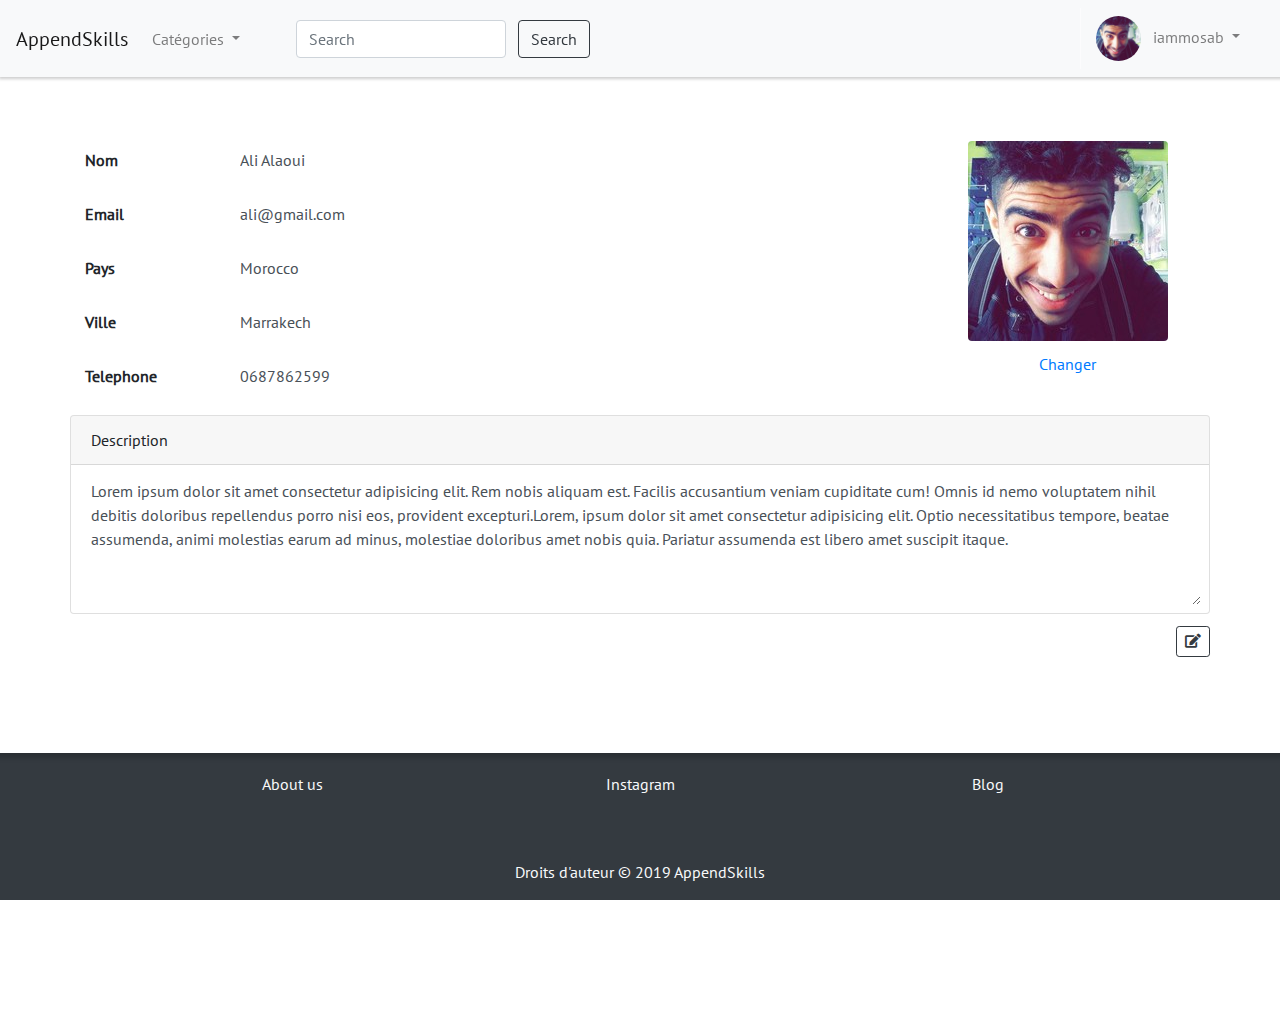
<file: edit-profil.html>
<!DOCTYPE html>
<html lang="en">

<head>
    <meta charset="UTF-8" />
    <meta name="viewport" content="width=device-width, initial-scale=1.0" />
    <meta http-equiv="X-UA-Compatible" content="ie=edge" />
    <title>AppendSkills</title>
    <link rel="stylesheet" href="css/all.css">
    <link rel="stylesheet" href="css/bootstrap.min.css" />
    <link rel="stylesheet" href="css/main.css" />
</head>

<body>
    <nav class="navbar navbar-expand-lg navbar-light bg-light">
        <a class="navbar-brand" href="#">AppendSkills</a>
        <button class="navbar-toggler" type="button" data-toggle="collapse" data-target="#navbarSupportedContent" aria-controls="navbarSupportedContent" aria-expanded="false" aria-label="Toggle navigation">
        <span class="navbar-toggler-icon"></span>
      </button>

        <div class="collapse navbar-collapse" id="navbarSupportedContent">
            <ul class="navbar-nav mr-5">
                <li class="nav-item dropdown">
                    <a class="nav-link dropdown-toggle" href="#" id="navbarDropdown" role="button" data-toggle="dropdown" aria-haspopup="true" aria-expanded="false">
              Catégories
            </a>
                    <div class="dropdown-menu" aria-labelledby="navbarDropdown">
                        <a class="dropdown-item" href="#">Développement</a>
                        <a class="dropdown-item" href="#">Business</a>
                        <a class="dropdown-item" href="#">Design</a>
                        <a class="dropdown-item" href="#">Marketing</a>
                    </div>
                </li>
            </ul>
            <form class="form-inline my-2 my-lg-0 mr-auto d-none d-lg-block d-xl-block">
                <input class="form-control mr-sm-2" type="search" placeholder="Search" aria-label="Search" />
                <button class="btn btn-outline-dark my-2 my-sm-0" type="submit">
            Search
          </button>
            </form>
            <div>
                <ul class="navbar-nav mr-lg-3 ml-lg-3">

                    <li class="nav-item dropdown">
                        <div class="d-none d-lg-block" style="border-left: 1px solid rgba(255,255,255,.5);height:100%;position:absolute;"></div>
                        <a class="nav-link dropdown-toggle " href="#" id="accountDropdown" role="button" data-toggle="dropdown" aria-haspopup="true" aria-expanded="false">

                            <img src="img/1.jpg" class="img-fluid rounded-circle ml-2" style="width:45px;height:45px;object-fit:cover">
                            <span class="font-weight-bolder ml-2">iammosab</span>
                        </a>
                        <div class="dropdown-menu" aria-labelledby="accountDropdown">
                            <a class="dropdown-item" href="#">Mes cours</a>
                            <div class="dropdown-divider"></div>
                            <a class="dropdown-item" href="#">Profile</a>
                            <div class="dropdown-divider"></div>
                            <a class="dropdown-item" href="#">Se Déconnecter</a>
                        </div>
                    </li>
                </ul>
            </div>
        </div>
    </nav>
    <main>
        <div class="w-100  ">
            <div id="body" class="container-fluid p-5">
                <div class="container mb-5 w-100 my-3">
                    <div class="row">
                        <form class="col-9">
                            <div class="form-group row">
                                <label for="nom" class="col-sm-2 col-form-label font-weight-bold">Nom</label>
                                <div class="col-sm-10">
                                    <input type="text" readonly class="form-control" id="nom" value="Ali Alaoui">
                                </div>
                            </div>
                            <div class="form-group row">
                                <label for="email" class="col-sm-2 col-form-label font-weight-bold">Email</label>
                                <div class="col-sm-10">
                                    <input type="email" readonly class="form-control" id="email" value="ali@gmail.com">
                                </div>
                            </div>
                            <div class="form-group row">
                                <label for="pays" class="col-sm-2 col-form-label font-weight-bold">Pays</label>
                                <div class="col-sm-10">
                                    <input type="text" readonly class="form-control" id="pays" value="Morocco">
                                </div>
                            </div>
                            <div class="form-group row">
                                <label for="ville" class="col-sm-2 col-form-label font-weight-bold">Ville</label>
                                <div class="col-sm-10">
                                    <input type="text" readonly class="form-control" id="ville" value="Marrakech">
                                </div>
                            </div>
                            <div class="form-group row">
                                <label for="tel" class="col-sm-2 col-form-label font-weight-bold">Telephone</label>
                                <div class="col-sm-10">
                                    <input type="text" readonly class="form-control" id="tel" value="0687862599">
                                </div>
                            </div>
                        </form>
                        <div class="col-3 text-center">
                            <img src="img/1.jpg" class="img-fluid rounded mb-1" style="width:200px;height:200px;object-fit:cover">
                            <div class="custom-file text-center" style="width:200px;">
                                <input type="file" class="custom-file-input" id="changephoto" required hidden>
                                <label class="btn btn-link" for="changephoto">Changer</label>
                            </div>
                        </div>
                    </div>
                    <div class="row">
                        <div class="card w-100">
                            <div class="card-header">
                                <label for="description" class="mb-0">Description</label>
                            </div>
                            <div class="card-body border-0">
                                <textarea class="form-control" rows="5" readonly id="description" placeholder="Ajouter une description" required>Lorem ipsum dolor sit amet consectetur adipisicing elit. Rem nobis aliquam est. Facilis accusantium veniam cupiditate cum! Omnis id nemo voluptatem nihil debitis doloribus repellendus porro nisi eos, provident excepturi.Lorem, ipsum dolor sit amet consectetur adipisicing elit. Optio necessitatibus tempore, beatae assumenda, animi molestias earum ad minus, molestiae doloribus amet nobis quia. Pariatur assumenda est libero amet suscipit itaque.</textarea>
                            </div>
                        </div>
                    </div>
                    <div class="row pwd" hidden>
                        <div class="card w-100">
                            <div class="card-header">
                                <label for="description" class="mb-0">Mot de passe</label>
                            </div>
                            <div class="card-body border-0">
                                <div class="form-group row">
                                    <label for="currentpwd" class="col-sm-2 col-form-label font-weight-bold">Mot de passe actuelle</label>
                                    <div class="col-sm-10">
                                        <input type="password" readonly class="form-control" id="currentpwd" placeholder="Mot de passe actuelle" value="">
                                    </div>
                                </div>
                                <div class="form-group row">
                                    <label for="newpwd" class="col-sm-2 col-form-label font-weight-bold">Nouveau mot de passe </label>
                                    <div class="col-sm-10">
                                        <input type="password" readonly class="form-control" placeholder="Nouveau mot de passe" id="newpwd" value="">
                                    </div>
                                </div>
                                <div class="form-group row">
                                    <label for="confirmpwd" class="col-sm-2 col-form-label font-weight-bold">Confirmer mot de passe</label>
                                    <div class="col-sm-10">
                                        <input type="password" readonly class="form-control" placeholder="Confirmer votre nouveau mot de passe" id="confirmpwd" value="">
                                    </div>
                                </div>
                            </div>
                        </div>
                    </div>
                    <div class="row mt-2 justify-content-end">
                        <button class="btn btn-sm btn-outline-dark" id="modifier"><i class="fa fa-edit"></i></button>
                    </div>
                </div>
            </div>
    </main>
    <footer class="footer bg-dark text-light" style="width:100%;height:100%;text-align:center" ">
        <div class="container ">
            <div class="row p-5 ">
                <div class="col-md-4 ">
                    <p>Contact</p>
                    <p>Services</p>
                    <p>About us</p>

                </div>
                <div class="col-md-4 ">
                    <p>Facebook</p>
                    <p>Twitter</p>
                    <p>Instagram</p>

                </div>
                <div class="col-md-4 ">
                    <p>Blog</p>
                    <p>Blog</p>
                    <p>Blog</p>

                </div>
            </div>
            <div class="row ">
                <p class="w-100 text-center ">Droits d'auteur © 2019 AppendSkills</p>
            </div>
        </div>
    </footer>
    <script src="js/jquery-3.3.1.min.js "></script>
    <script src="js/popper.min.js "></script>

    <script src="js/bootstrap.min.js "></script>
    <script src="js/main.js "></script>
</body>
<script>
        $(document).ready(function() {
            $('#modifier').on('click', function() {
                if ($(this).hasClass('btn-outline-dark')) {
                    $('#body').find('.form-control').prop('readonly', false);
                    $(this).removeClass('btn-outline-dark').addClass('btn-dark');
                    $(this).find('i').removeClass('fa-edit').addClass('fa-save');
                    $('.pwd').prop('hidden',false);
                }
                else if ($(this).hasClass('btn-dark')) {
                    $('#body').find('.form-control').prop('readonly', true);
                    $(this).removeClass('btn-dark').addClass('btn-outline-dark');
                    $(this).find('i').removeClass('fa-save').addClass('fa-edit');
                    $('.pwd').prop('hidden',true);
                }

            });
        });
    </script>

</html>
</file>
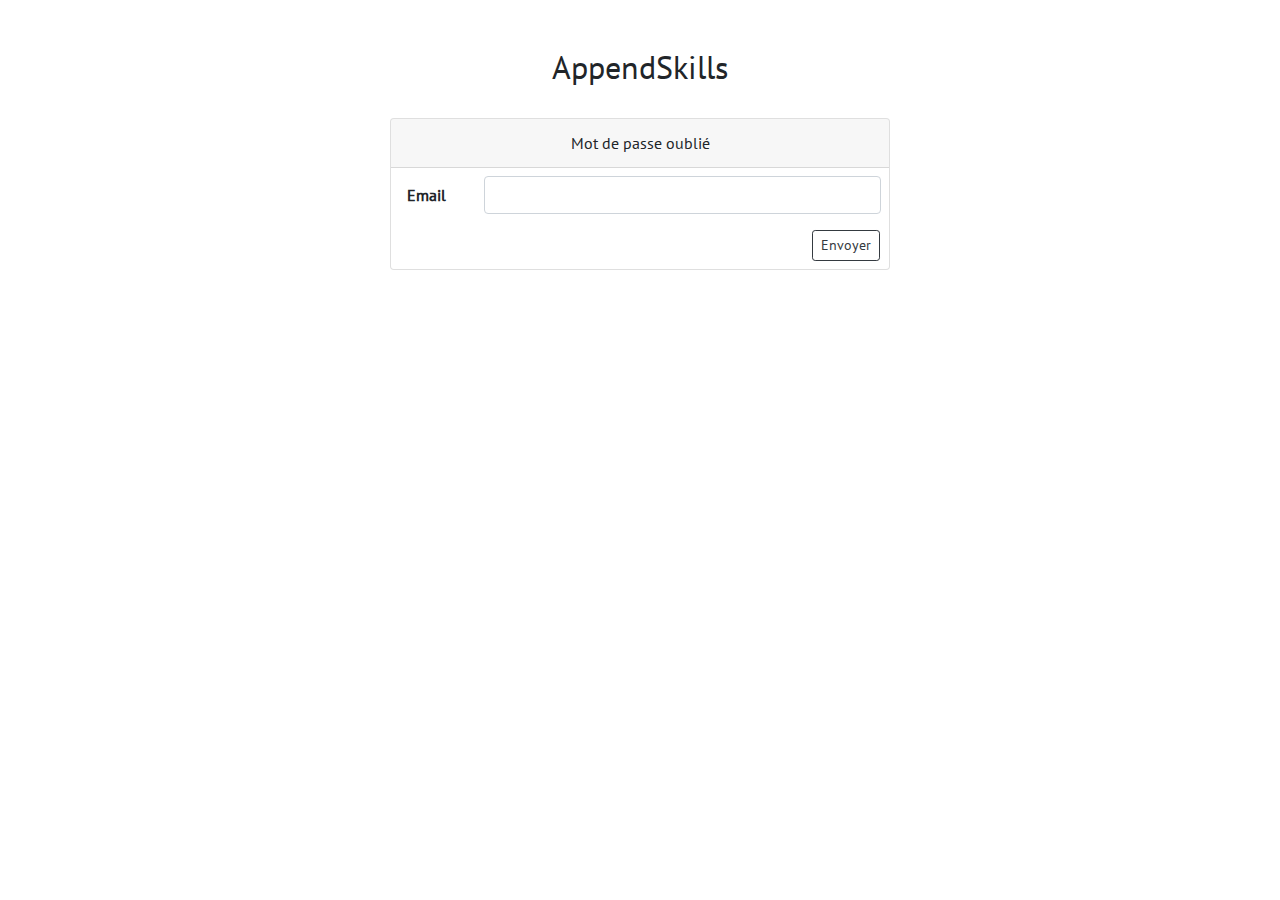
<file: forget.html>
<!DOCTYPE html>
<html lang="en">

<head>
    <meta charset="UTF-8">
    <meta name="viewport" content="width=device-width, initial-scale=1.0">
    <meta http-equiv="X-UA-Compatible" content="ie=edge">
    <title>AppendSkills </title>
    <link rel="stylesheet" href="css/bootstrap.min.css" />
    <link rel="stylesheet" href="css/main.css" />
</head>

<body>
    <div class="container p-5" style="vertical-align: center;">
        <div class="row text-center">
            <h2 class="col-12">AppendSkills</h2>
        </div>
        <div class="card my-4 mr-auto ml-auto default-card text-center" style="width:500px">
            <div class="card-header">
                Mot de passe oublié
            </div>
            <div class="card-body">
                <div class="form-group row">
                    <label for="email" class="col-sm-2 col-form-label font-weight-bold">Email</label>
                    <div class="col-sm-10">
                        <input type="email" class="form-control" id="email" value="">
                    </div>
                </div>
                <div class="row pr-3 justify-content-end">
                    <button class="btn btn-sm btn-outline-dark" id="send">Envoyer</button>
                </div>
            </div>
        </div>
    </div>
</body>

</html>
</file>
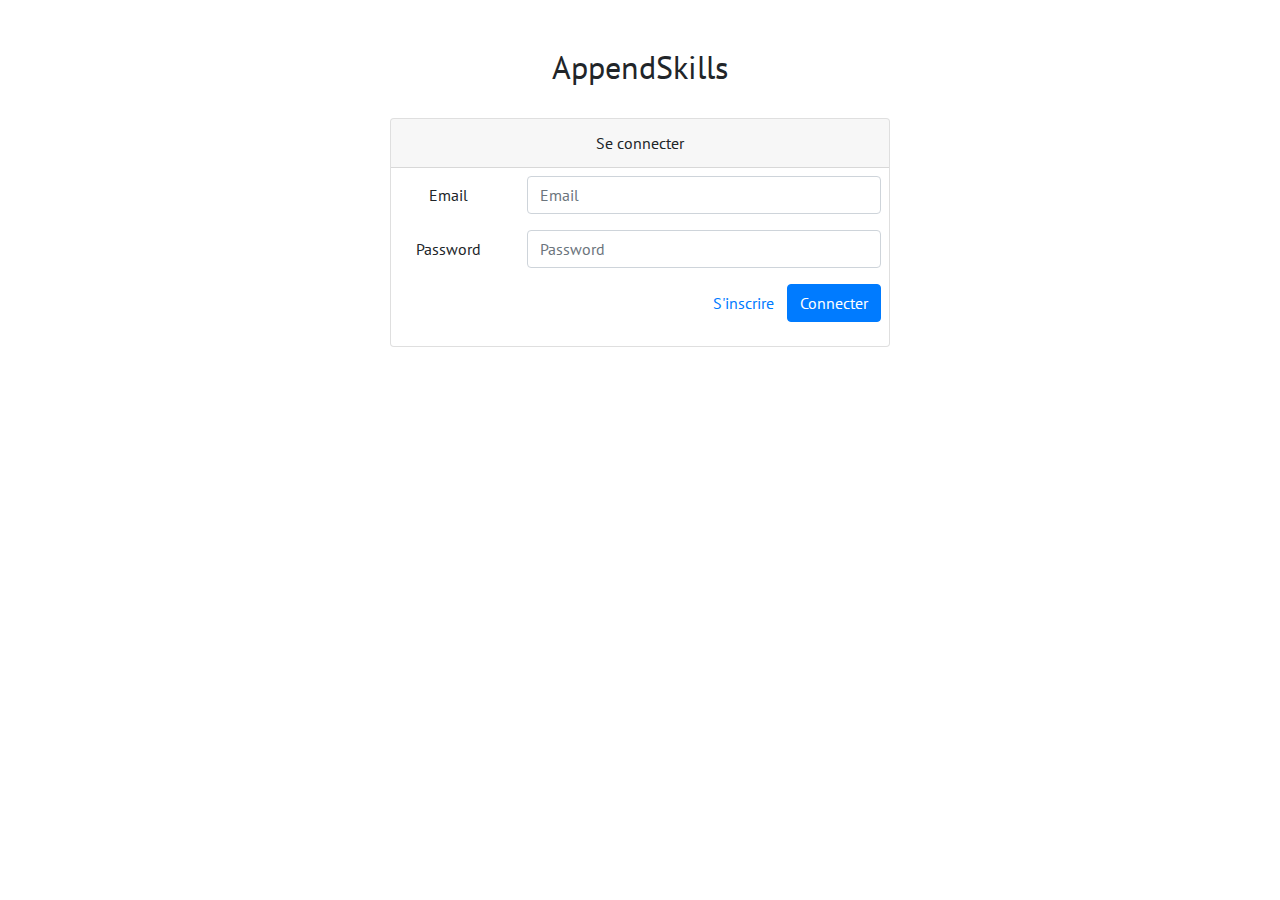
<file: login.html>
<!DOCTYPE html>
<html lang="en">

<head>
    <meta charset="UTF-8">
    <meta name="viewport" content="width=device-width, initial-scale=1.0">
    <meta http-equiv="X-UA-Compatible" content="ie=edge">
    <title>AppendSkills </title>
    <link rel="stylesheet" href="css/bootstrap.min.css" />
    <link rel="stylesheet" href="css/main.css" />
</head>

<body>
    <div class="container p-5" style="vertical-align: center;">
        <div class="row text-center">
            <h2 class="col-12">AppendSkills</h2>
        </div>
        <div class="card my-4 mr-auto ml-auto default-card text-center" style="width:500px">
            <div class="card-header">
                Se connecter
            </div>
            <div class="card-body">
                <form>
                    <div class="form-group row">
                        <label for="inputEmail3" class="col-sm-3 col-form-label">Email</label>
                        <div class="col-sm-9">
                            <input type="email" class="form-control" id="inputEmail3" placeholder="Email">
                        </div>
                    </div>
                    <div class="form-group row">
                        <label for="inputPassword3" class="col-sm-3 col-form-label">Password</label>
                        <div class="col-sm-9">
                            <input type="password" class="form-control" id="inputPassword3" placeholder="Password">
                        </div>
                    </div>
                    <div class="form-group row">
                        <div class="col-12">
                            <button type="submit" class="btn btn-primary float-right">Connecter</button>
                            <button type="button" class="btn btn-link float-right">S'inscrire</button>
                        </div>
                    </div>
                </form>
            </div>
        </div>
    </div>
</body>

</html>
</file>
<file: css/all.css>
.fa,
.fas,
.far,
.fal,
.fab {
  -moz-osx-font-smoothing: grayscale;
  -webkit-font-smoothing: antialiased;
  display: inline-block;
  font-style: normal;
  font-variant: normal;
  text-rendering: auto;
  line-height: 1; }

.fa-lg {
  font-size: 1.33333em;
  line-height: 0.75em;
  vertical-align: -.0667em; }

.fa-xs {
  font-size: .75em; }

.fa-sm {
  font-size: .875em; }

.fa-1x {
  font-size: 1em; }

.fa-2x {
  font-size: 2em; }

.fa-3x {
  font-size: 3em; }

.fa-4x {
  font-size: 4em; }

.fa-5x {
  font-size: 5em; }

.fa-6x {
  font-size: 6em; }

.fa-7x {
  font-size: 7em; }

.fa-8x {
  font-size: 8em; }

.fa-9x {
  font-size: 9em; }

.fa-10x {
  font-size: 10em; }

.fa-fw {
  text-align: center;
  width: 1.25em; }

.fa-ul {
  list-style-type: none;
  margin-left: 2.5em;
  padding-left: 0; }
  .fa-ul > li {
    position: relative; }

.fa-li {
  left: -2em;
  position: absolute;
  text-align: center;
  width: 2em;
  line-height: inherit; }

.fa-border {
  border: solid 0.08em #eee;
  border-radius: .1em;
  padding: .2em .25em .15em; }

.fa-pull-left {
  float: left; }

.fa-pull-right {
  float: right; }

.fa.fa-pull-left,
.fas.fa-pull-left,
.far.fa-pull-left,
.fal.fa-pull-left,
.fab.fa-pull-left {
  margin-right: .3em; }

.fa.fa-pull-right,
.fas.fa-pull-right,
.far.fa-pull-right,
.fal.fa-pull-right,
.fab.fa-pull-right {
  margin-left: .3em; }

.fa-spin {
  -webkit-animation: fa-spin 2s infinite linear;
          animation: fa-spin 2s infinite linear; }

.fa-pulse {
  -webkit-animation: fa-spin 1s infinite steps(8);
          animation: fa-spin 1s infinite steps(8); }

@-webkit-keyframes fa-spin {
  0% {
    -webkit-transform: rotate(0deg);
            transform: rotate(0deg); }
  100% {
    -webkit-transform: rotate(360deg);
            transform: rotate(360deg); } }

@keyframes fa-spin {
  0% {
    -webkit-transform: rotate(0deg);
            transform: rotate(0deg); }
  100% {
    -webkit-transform: rotate(360deg);
            transform: rotate(360deg); } }

.fa-rotate-90 {
  -ms-filter: "progid:DXImageTransform.Microsoft.BasicImage(rotation=1)";
  -webkit-transform: rotate(90deg);
          transform: rotate(90deg); }

.fa-rotate-180 {
  -ms-filter: "progid:DXImageTransform.Microsoft.BasicImage(rotation=2)";
  -webkit-transform: rotate(180deg);
          transform: rotate(180deg); }

.fa-rotate-270 {
  -ms-filter: "progid:DXImageTransform.Microsoft.BasicImage(rotation=3)";
  -webkit-transform: rotate(270deg);
          transform: rotate(270deg); }

.fa-flip-horizontal {
  -ms-filter: "progid:DXImageTransform.Microsoft.BasicImage(rotation=0, mirror=1)";
  -webkit-transform: scale(-1, 1);
          transform: scale(-1, 1); }

.fa-flip-vertical {
  -ms-filter: "progid:DXImageTransform.Microsoft.BasicImage(rotation=2, mirror=1)";
  -webkit-transform: scale(1, -1);
          transform: scale(1, -1); }

.fa-flip-both, .fa-flip-horizontal.fa-flip-vertical {
  -ms-filter: "progid:DXImageTransform.Microsoft.BasicImage(rotation=2, mirror=1)";
  -webkit-transform: scale(-1, -1);
          transform: scale(-1, -1); }

:root .fa-rotate-90,
:root .fa-rotate-180,
:root .fa-rotate-270,
:root .fa-flip-horizontal,
:root .fa-flip-vertical,
:root .fa-flip-both {
  -webkit-filter: none;
          filter: none; }

.fa-stack {
  display: inline-block;
  height: 2em;
  line-height: 2em;
  position: relative;
  vertical-align: middle;
  width: 2.5em; }

.fa-stack-1x,
.fa-stack-2x {
  left: 0;
  position: absolute;
  text-align: center;
  width: 100%; }

.fa-stack-1x {
  line-height: inherit; }

.fa-stack-2x {
  font-size: 2em; }

.fa-inverse {
  color: #fff; }

/* Font Awesome uses the Unicode Private Use Area (PUA) to ensure screen
readers do not read off random characters that represent icons */
.fa-500px:before {
  content: "\f26e"; }

.fa-accessible-icon:before {
  content: "\f368"; }

.fa-accusoft:before {
  content: "\f369"; }

.fa-acquisitions-incorporated:before {
  content: "\f6af"; }

.fa-ad:before {
  content: "\f641"; }

.fa-address-book:before {
  content: "\f2b9"; }

.fa-address-card:before {
  content: "\f2bb"; }

.fa-adjust:before {
  content: "\f042"; }

.fa-adn:before {
  content: "\f170"; }

.fa-adobe:before {
  content: "\f778"; }

.fa-adversal:before {
  content: "\f36a"; }

.fa-affiliatetheme:before {
  content: "\f36b"; }

.fa-air-freshener:before {
  content: "\f5d0"; }

.fa-algolia:before {
  content: "\f36c"; }

.fa-align-center:before {
  content: "\f037"; }

.fa-align-justify:before {
  content: "\f039"; }

.fa-align-left:before {
  content: "\f036"; }

.fa-align-right:before {
  content: "\f038"; }

.fa-alipay:before {
  content: "\f642"; }

.fa-allergies:before {
  content: "\f461"; }

.fa-amazon:before {
  content: "\f270"; }

.fa-amazon-pay:before {
  content: "\f42c"; }

.fa-ambulance:before {
  content: "\f0f9"; }

.fa-american-sign-language-interpreting:before {
  content: "\f2a3"; }

.fa-amilia:before {
  content: "\f36d"; }

.fa-anchor:before {
  content: "\f13d"; }

.fa-android:before {
  content: "\f17b"; }

.fa-angellist:before {
  content: "\f209"; }

.fa-angle-double-down:before {
  content: "\f103"; }

.fa-angle-double-left:before {
  content: "\f100"; }

.fa-angle-double-right:before {
  content: "\f101"; }

.fa-angle-double-up:before {
  content: "\f102"; }

.fa-angle-down:before {
  content: "\f107"; }

.fa-angle-left:before {
  content: "\f104"; }

.fa-angle-right:before {
  content: "\f105"; }

.fa-angle-up:before {
  content: "\f106"; }

.fa-angry:before {
  content: "\f556"; }

.fa-angrycreative:before {
  content: "\f36e"; }

.fa-angular:before {
  content: "\f420"; }

.fa-ankh:before {
  content: "\f644"; }

.fa-app-store:before {
  content: "\f36f"; }

.fa-app-store-ios:before {
  content: "\f370"; }

.fa-apper:before {
  content: "\f371"; }

.fa-apple:before {
  content: "\f179"; }

.fa-apple-alt:before {
  content: "\f5d1"; }

.fa-apple-pay:before {
  content: "\f415"; }

.fa-archive:before {
  content: "\f187"; }

.fa-archway:before {
  content: "\f557"; }

.fa-arrow-alt-circle-down:before {
  content: "\f358"; }

.fa-arrow-alt-circle-left:before {
  content: "\f359"; }

.fa-arrow-alt-circle-right:before {
  content: "\f35a"; }

.fa-arrow-alt-circle-up:before {
  content: "\f35b"; }

.fa-arrow-circle-down:before {
  content: "\f0ab"; }

.fa-arrow-circle-left:before {
  content: "\f0a8"; }

.fa-arrow-circle-right:before {
  content: "\f0a9"; }

.fa-arrow-circle-up:before {
  content: "\f0aa"; }

.fa-arrow-down:before {
  content: "\f063"; }

.fa-arrow-left:before {
  content: "\f060"; }

.fa-arrow-right:before {
  content: "\f061"; }

.fa-arrow-up:before {
  content: "\f062"; }

.fa-arrows-alt:before {
  content: "\f0b2"; }

.fa-arrows-alt-h:before {
  content: "\f337"; }

.fa-arrows-alt-v:before {
  content: "\f338"; }

.fa-artstation:before {
  content: "\f77a"; }

.fa-assistive-listening-systems:before {
  content: "\f2a2"; }

.fa-asterisk:before {
  content: "\f069"; }

.fa-asymmetrik:before {
  content: "\f372"; }

.fa-at:before {
  content: "\f1fa"; }

.fa-atlas:before {
  content: "\f558"; }

.fa-atlassian:before {
  content: "\f77b"; }

.fa-atom:before {
  content: "\f5d2"; }

.fa-audible:before {
  content: "\f373"; }

.fa-audio-description:before {
  content: "\f29e"; }

.fa-autoprefixer:before {
  content: "\f41c"; }

.fa-avianex:before {
  content: "\f374"; }

.fa-aviato:before {
  content: "\f421"; }

.fa-award:before {
  content: "\f559"; }

.fa-aws:before {
  content: "\f375"; }

.fa-baby:before {
  content: "\f77c"; }

.fa-baby-carriage:before {
  content: "\f77d"; }

.fa-backspace:before {
  content: "\f55a"; }

.fa-backward:before {
  content: "\f04a"; }

.fa-bacon:before {
  content: "\f7e5"; }

.fa-balance-scale:before {
  content: "\f24e"; }

.fa-ban:before {
  content: "\f05e"; }

.fa-band-aid:before {
  content: "\f462"; }

.fa-bandcamp:before {
  content: "\f2d5"; }

.fa-barcode:before {
  content: "\f02a"; }

.fa-bars:before {
  content: "\f0c9"; }

.fa-baseball-ball:before {
  content: "\f433"; }

.fa-basketball-ball:before {
  content: "\f434"; }

.fa-bath:before {
  content: "\f2cd"; }

.fa-battery-empty:before {
  content: "\f244"; }

.fa-battery-full:before {
  content: "\f240"; }

.fa-battery-half:before {
  content: "\f242"; }

.fa-battery-quarter:before {
  content: "\f243"; }

.fa-battery-three-quarters:before {
  content: "\f241"; }

.fa-bed:before {
  content: "\f236"; }

.fa-beer:before {
  content: "\f0fc"; }

.fa-behance:before {
  content: "\f1b4"; }

.fa-behance-square:before {
  content: "\f1b5"; }

.fa-bell:before {
  content: "\f0f3"; }

.fa-bell-slash:before {
  content: "\f1f6"; }

.fa-bezier-curve:before {
  content: "\f55b"; }

.fa-bible:before {
  content: "\f647"; }

.fa-bicycle:before {
  content: "\f206"; }

.fa-bimobject:before {
  content: "\f378"; }

.fa-binoculars:before {
  content: "\f1e5"; }

.fa-biohazard:before {
  content: "\f780"; }

.fa-birthday-cake:before {
  content: "\f1fd"; }

.fa-bitbucket:before {
  content: "\f171"; }

.fa-bitcoin:before {
  content: "\f379"; }

.fa-bity:before {
  content: "\f37a"; }

.fa-black-tie:before {
  content: "\f27e"; }

.fa-blackberry:before {
  content: "\f37b"; }

.fa-blender:before {
  content: "\f517"; }

.fa-blender-phone:before {
  content: "\f6b6"; }

.fa-blind:before {
  content: "\f29d"; }

.fa-blog:before {
  content: "\f781"; }

.fa-blogger:before {
  content: "\f37c"; }

.fa-blogger-b:before {
  content: "\f37d"; }

.fa-bluetooth:before {
  content: "\f293"; }

.fa-bluetooth-b:before {
  content: "\f294"; }

.fa-bold:before {
  content: "\f032"; }

.fa-bolt:before {
  content: "\f0e7"; }

.fa-bomb:before {
  content: "\f1e2"; }

.fa-bone:before {
  content: "\f5d7"; }

.fa-bong:before {
  content: "\f55c"; }

.fa-book:before {
  content: "\f02d"; }

.fa-book-dead:before {
  content: "\f6b7"; }

.fa-book-medical:before {
  content: "\f7e6"; }

.fa-book-open:before {
  content: "\f518"; }

.fa-book-reader:before {
  content: "\f5da"; }

.fa-bookmark:before {
  content: "\f02e"; }

.fa-bowling-ball:before {
  content: "\f436"; }

.fa-box:before {
  content: "\f466"; }

.fa-box-open:before {
  content: "\f49e"; }

.fa-boxes:before {
  content: "\f468"; }

.fa-braille:before {
  content: "\f2a1"; }

.fa-brain:before {
  content: "\f5dc"; }

.fa-bread-slice:before {
  content: "\f7ec"; }

.fa-briefcase:before {
  content: "\f0b1"; }

.fa-briefcase-medical:before {
  content: "\f469"; }

.fa-broadcast-tower:before {
  content: "\f519"; }

.fa-broom:before {
  content: "\f51a"; }

.fa-brush:before {
  content: "\f55d"; }

.fa-btc:before {
  content: "\f15a"; }

.fa-bug:before {
  content: "\f188"; }

.fa-building:before {
  content: "\f1ad"; }

.fa-bullhorn:before {
  content: "\f0a1"; }

.fa-bullseye:before {
  content: "\f140"; }

.fa-burn:before {
  content: "\f46a"; }

.fa-buromobelexperte:before {
  content: "\f37f"; }

.fa-bus:before {
  content: "\f207"; }

.fa-bus-alt:before {
  content: "\f55e"; }

.fa-business-time:before {
  content: "\f64a"; }

.fa-buysellads:before {
  content: "\f20d"; }

.fa-calculator:before {
  content: "\f1ec"; }

.fa-calendar:before {
  content: "\f133"; }

.fa-calendar-alt:before {
  content: "\f073"; }

.fa-calendar-check:before {
  content: "\f274"; }

.fa-calendar-day:before {
  content: "\f783"; }

.fa-calendar-minus:before {
  content: "\f272"; }

.fa-calendar-plus:before {
  content: "\f271"; }

.fa-calendar-times:before {
  content: "\f273"; }

.fa-calendar-week:before {
  content: "\f784"; }

.fa-camera:before {
  content: "\f030"; }

.fa-camera-retro:before {
  content: "\f083"; }

.fa-campground:before {
  content: "\f6bb"; }

.fa-canadian-maple-leaf:before {
  content: "\f785"; }

.fa-candy-cane:before {
  content: "\f786"; }

.fa-cannabis:before {
  content: "\f55f"; }

.fa-capsules:before {
  content: "\f46b"; }

.fa-car:before {
  content: "\f1b9"; }

.fa-car-alt:before {
  content: "\f5de"; }

.fa-car-battery:before {
  content: "\f5df"; }

.fa-car-crash:before {
  content: "\f5e1"; }

.fa-car-side:before {
  content: "\f5e4"; }

.fa-caret-down:before {
  content: "\f0d7"; }

.fa-caret-left:before {
  content: "\f0d9"; }

.fa-caret-right:before {
  content: "\f0da"; }

.fa-caret-square-down:before {
  content: "\f150"; }

.fa-caret-square-left:before {
  content: "\f191"; }

.fa-caret-square-right:before {
  content: "\f152"; }

.fa-caret-square-up:before {
  content: "\f151"; }

.fa-caret-up:before {
  content: "\f0d8"; }

.fa-carrot:before {
  content: "\f787"; }

.fa-cart-arrow-down:before {
  content: "\f218"; }

.fa-cart-plus:before {
  content: "\f217"; }

.fa-cash-register:before {
  content: "\f788"; }

.fa-cat:before {
  content: "\f6be"; }

.fa-cc-amazon-pay:before {
  content: "\f42d"; }

.fa-cc-amex:before {
  content: "\f1f3"; }

.fa-cc-apple-pay:before {
  content: "\f416"; }

.fa-cc-diners-club:before {
  content: "\f24c"; }

.fa-cc-discover:before {
  content: "\f1f2"; }

.fa-cc-jcb:before {
  content: "\f24b"; }

.fa-cc-mastercard:before {
  content: "\f1f1"; }

.fa-cc-paypal:before {
  content: "\f1f4"; }

.fa-cc-stripe:before {
  content: "\f1f5"; }

.fa-cc-visa:before {
  content: "\f1f0"; }

.fa-centercode:before {
  content: "\f380"; }

.fa-centos:before {
  content: "\f789"; }

.fa-certificate:before {
  content: "\f0a3"; }

.fa-chair:before {
  content: "\f6c0"; }

.fa-chalkboard:before {
  content: "\f51b"; }

.fa-chalkboard-teacher:before {
  content: "\f51c"; }

.fa-charging-station:before {
  content: "\f5e7"; }

.fa-chart-area:before {
  content: "\f1fe"; }

.fa-chart-bar:before {
  content: "\f080"; }

.fa-chart-line:before {
  content: "\f201"; }

.fa-chart-pie:before {
  content: "\f200"; }

.fa-check:before {
  content: "\f00c"; }

.fa-check-circle:before {
  content: "\f058"; }

.fa-check-double:before {
  content: "\f560"; }

.fa-check-square:before {
  content: "\f14a"; }

.fa-cheese:before {
  content: "\f7ef"; }

.fa-chess:before {
  content: "\f439"; }

.fa-chess-bishop:before {
  content: "\f43a"; }

.fa-chess-board:before {
  content: "\f43c"; }

.fa-chess-king:before {
  content: "\f43f"; }

.fa-chess-knight:before {
  content: "\f441"; }

.fa-chess-pawn:before {
  content: "\f443"; }

.fa-chess-queen:before {
  content: "\f445"; }

.fa-chess-rook:before {
  content: "\f447"; }

.fa-chevron-circle-down:before {
  content: "\f13a"; }

.fa-chevron-circle-left:before {
  content: "\f137"; }

.fa-chevron-circle-right:before {
  content: "\f138"; }

.fa-chevron-circle-up:before {
  content: "\f139"; }

.fa-chevron-down:before {
  content: "\f078"; }

.fa-chevron-left:before {
  content: "\f053"; }

.fa-chevron-right:before {
  content: "\f054"; }

.fa-chevron-up:before {
  content: "\f077"; }

.fa-child:before {
  content: "\f1ae"; }

.fa-chrome:before {
  content: "\f268"; }

.fa-church:before {
  content: "\f51d"; }

.fa-circle:before {
  content: "\f111"; }

.fa-circle-notch:before {
  content: "\f1ce"; }

.fa-city:before {
  content: "\f64f"; }

.fa-clinic-medical:before {
  content: "\f7f2"; }

.fa-clipboard:before {
  content: "\f328"; }

.fa-clipboard-check:before {
  content: "\f46c"; }

.fa-clipboard-list:before {
  content: "\f46d"; }

.fa-clock:before {
  content: "\f017"; }

.fa-clone:before {
  content: "\f24d"; }

.fa-closed-captioning:before {
  content: "\f20a"; }

.fa-cloud:before {
  content: "\f0c2"; }

.fa-cloud-download-alt:before {
  content: "\f381"; }

.fa-cloud-meatball:before {
  content: "\f73b"; }

.fa-cloud-moon:before {
  content: "\f6c3"; }

.fa-cloud-moon-rain:before {
  content: "\f73c"; }

.fa-cloud-rain:before {
  content: "\f73d"; }

.fa-cloud-showers-heavy:before {
  content: "\f740"; }

.fa-cloud-sun:before {
  content: "\f6c4"; }

.fa-cloud-sun-rain:before {
  content: "\f743"; }

.fa-cloud-upload-alt:before {
  content: "\f382"; }

.fa-cloudscale:before {
  content: "\f383"; }

.fa-cloudsmith:before {
  content: "\f384"; }

.fa-cloudversify:before {
  content: "\f385"; }

.fa-cocktail:before {
  content: "\f561"; }

.fa-code:before {
  content: "\f121"; }

.fa-code-branch:before {
  content: "\f126"; }

.fa-codepen:before {
  content: "\f1cb"; }

.fa-codiepie:before {
  content: "\f284"; }

.fa-coffee:before {
  content: "\f0f4"; }

.fa-cog:before {
  content: "\f013"; }

.fa-cogs:before {
  content: "\f085"; }

.fa-coins:before {
  content: "\f51e"; }

.fa-columns:before {
  content: "\f0db"; }

.fa-comment:before {
  content: "\f075"; }

.fa-comment-alt:before {
  content: "\f27a"; }

.fa-comment-dollar:before {
  content: "\f651"; }

.fa-comment-dots:before {
  content: "\f4ad"; }

.fa-comment-medical:before {
  content: "\f7f5"; }

.fa-comment-slash:before {
  content: "\f4b3"; }

.fa-comments:before {
  content: "\f086"; }

.fa-comments-dollar:before {
  content: "\f653"; }

.fa-compact-disc:before {
  content: "\f51f"; }

.fa-compass:before {
  content: "\f14e"; }

.fa-compress:before {
  content: "\f066"; }

.fa-compress-arrows-alt:before {
  content: "\f78c"; }

.fa-concierge-bell:before {
  content: "\f562"; }

.fa-confluence:before {
  content: "\f78d"; }

.fa-connectdevelop:before {
  content: "\f20e"; }

.fa-contao:before {
  content: "\f26d"; }

.fa-cookie:before {
  content: "\f563"; }

.fa-cookie-bite:before {
  content: "\f564"; }

.fa-copy:before {
  content: "\f0c5"; }

.fa-copyright:before {
  content: "\f1f9"; }

.fa-couch:before {
  content: "\f4b8"; }

.fa-cpanel:before {
  content: "\f388"; }

.fa-creative-commons:before {
  content: "\f25e"; }

.fa-creative-commons-by:before {
  content: "\f4e7"; }

.fa-creative-commons-nc:before {
  content: "\f4e8"; }

.fa-creative-commons-nc-eu:before {
  content: "\f4e9"; }

.fa-creative-commons-nc-jp:before {
  content: "\f4ea"; }

.fa-creative-commons-nd:before {
  content: "\f4eb"; }

.fa-creative-commons-pd:before {
  content: "\f4ec"; }

.fa-creative-commons-pd-alt:before {
  content: "\f4ed"; }

.fa-creative-commons-remix:before {
  content: "\f4ee"; }

.fa-creative-commons-sa:before {
  content: "\f4ef"; }

.fa-creative-commons-sampling:before {
  content: "\f4f0"; }

.fa-creative-commons-sampling-plus:before {
  content: "\f4f1"; }

.fa-creative-commons-share:before {
  content: "\f4f2"; }

.fa-creative-commons-zero:before {
  content: "\f4f3"; }

.fa-credit-card:before {
  content: "\f09d"; }

.fa-critical-role:before {
  content: "\f6c9"; }

.fa-crop:before {
  content: "\f125"; }

.fa-crop-alt:before {
  content: "\f565"; }

.fa-cross:before {
  content: "\f654"; }

.fa-crosshairs:before {
  content: "\f05b"; }

.fa-crow:before {
  content: "\f520"; }

.fa-crown:before {
  content: "\f521"; }

.fa-crutch:before {
  content: "\f7f7"; }

.fa-css3:before {
  content: "\f13c"; }

.fa-css3-alt:before {
  content: "\f38b"; }

.fa-cube:before {
  content: "\f1b2"; }

.fa-cubes:before {
  content: "\f1b3"; }

.fa-cut:before {
  content: "\f0c4"; }

.fa-cuttlefish:before {
  content: "\f38c"; }

.fa-d-and-d:before {
  content: "\f38d"; }

.fa-d-and-d-beyond:before {
  content: "\f6ca"; }

.fa-dashcube:before {
  content: "\f210"; }

.fa-database:before {
  content: "\f1c0"; }

.fa-deaf:before {
  content: "\f2a4"; }

.fa-delicious:before {
  content: "\f1a5"; }

.fa-democrat:before {
  content: "\f747"; }

.fa-deploydog:before {
  content: "\f38e"; }

.fa-deskpro:before {
  content: "\f38f"; }

.fa-desktop:before {
  content: "\f108"; }

.fa-dev:before {
  content: "\f6cc"; }

.fa-deviantart:before {
  content: "\f1bd"; }

.fa-dharmachakra:before {
  content: "\f655"; }

.fa-dhl:before {
  content: "\f790"; }

.fa-diagnoses:before {
  content: "\f470"; }

.fa-diaspora:before {
  content: "\f791"; }

.fa-dice:before {
  content: "\f522"; }

.fa-dice-d20:before {
  content: "\f6cf"; }

.fa-dice-d6:before {
  content: "\f6d1"; }

.fa-dice-five:before {
  content: "\f523"; }

.fa-dice-four:before {
  content: "\f524"; }

.fa-dice-one:before {
  content: "\f525"; }

.fa-dice-six:before {
  content: "\f526"; }

.fa-dice-three:before {
  content: "\f527"; }

.fa-dice-two:before {
  content: "\f528"; }

.fa-digg:before {
  content: "\f1a6"; }

.fa-digital-ocean:before {
  content: "\f391"; }

.fa-digital-tachograph:before {
  content: "\f566"; }

.fa-directions:before {
  content: "\f5eb"; }

.fa-discord:before {
  content: "\f392"; }

.fa-discourse:before {
  content: "\f393"; }

.fa-divide:before {
  content: "\f529"; }

.fa-dizzy:before {
  content: "\f567"; }

.fa-dna:before {
  content: "\f471"; }

.fa-dochub:before {
  content: "\f394"; }

.fa-docker:before {
  content: "\f395"; }

.fa-dog:before {
  content: "\f6d3"; }

.fa-dollar-sign:before {
  content: "\f155"; }

.fa-dolly:before {
  content: "\f472"; }

.fa-dolly-flatbed:before {
  content: "\f474"; }

.fa-donate:before {
  content: "\f4b9"; }

.fa-door-closed:before {
  content: "\f52a"; }

.fa-door-open:before {
  content: "\f52b"; }

.fa-dot-circle:before {
  content: "\f192"; }

.fa-dove:before {
  content: "\f4ba"; }

.fa-download:before {
  content: "\f019"; }

.fa-draft2digital:before {
  content: "\f396"; }

.fa-drafting-compass:before {
  content: "\f568"; }

.fa-dragon:before {
  content: "\f6d5"; }

.fa-draw-polygon:before {
  content: "\f5ee"; }

.fa-dribbble:before {
  content: "\f17d"; }

.fa-dribbble-square:before {
  content: "\f397"; }

.fa-dropbox:before {
  content: "\f16b"; }

.fa-drum:before {
  content: "\f569"; }

.fa-drum-steelpan:before {
  content: "\f56a"; }

.fa-drumstick-bite:before {
  content: "\f6d7"; }

.fa-drupal:before {
  content: "\f1a9"; }

.fa-dumbbell:before {
  content: "\f44b"; }

.fa-dumpster:before {
  content: "\f793"; }

.fa-dumpster-fire:before {
  content: "\f794"; }

.fa-dungeon:before {
  content: "\f6d9"; }

.fa-dyalog:before {
  content: "\f399"; }

.fa-earlybirds:before {
  content: "\f39a"; }

.fa-ebay:before {
  content: "\f4f4"; }

.fa-edge:before {
  content: "\f282"; }

.fa-edit:before {
  content: "\f044"; }

.fa-egg:before {
  content: "\f7fb"; }

.fa-eject:before {
  content: "\f052"; }

.fa-elementor:before {
  content: "\f430"; }

.fa-ellipsis-h:before {
  content: "\f141"; }

.fa-ellipsis-v:before {
  content: "\f142"; }

.fa-ello:before {
  content: "\f5f1"; }

.fa-ember:before {
  content: "\f423"; }

.fa-empire:before {
  content: "\f1d1"; }

.fa-envelope:before {
  content: "\f0e0"; }

.fa-envelope-open:before {
  content: "\f2b6"; }

.fa-envelope-open-text:before {
  content: "\f658"; }

.fa-envelope-square:before {
  content: "\f199"; }

.fa-envira:before {
  content: "\f299"; }

.fa-equals:before {
  content: "\f52c"; }

.fa-eraser:before {
  content: "\f12d"; }

.fa-erlang:before {
  content: "\f39d"; }

.fa-ethereum:before {
  content: "\f42e"; }

.fa-ethernet:before {
  content: "\f796"; }

.fa-etsy:before {
  content: "\f2d7"; }

.fa-euro-sign:before {
  content: "\f153"; }

.fa-exchange-alt:before {
  content: "\f362"; }

.fa-exclamation:before {
  content: "\f12a"; }

.fa-exclamation-circle:before {
  content: "\f06a"; }

.fa-exclamation-triangle:before {
  content: "\f071"; }

.fa-expand:before {
  content: "\f065"; }

.fa-expand-arrows-alt:before {
  content: "\f31e"; }

.fa-expeditedssl:before {
  content: "\f23e"; }

.fa-external-link-alt:before {
  content: "\f35d"; }

.fa-external-link-square-alt:before {
  content: "\f360"; }

.fa-eye:before {
  content: "\f06e"; }

.fa-eye-dropper:before {
  content: "\f1fb"; }

.fa-eye-slash:before {
  content: "\f070"; }

.fa-facebook:before {
  content: "\f09a"; }

.fa-facebook-f:before {
  content: "\f39e"; }

.fa-facebook-messenger:before {
  content: "\f39f"; }

.fa-facebook-square:before {
  content: "\f082"; }

.fa-fantasy-flight-games:before {
  content: "\f6dc"; }

.fa-fast-backward:before {
  content: "\f049"; }

.fa-fast-forward:before {
  content: "\f050"; }

.fa-fax:before {
  content: "\f1ac"; }

.fa-feather:before {
  content: "\f52d"; }

.fa-feather-alt:before {
  content: "\f56b"; }

.fa-fedex:before {
  content: "\f797"; }

.fa-fedora:before {
  content: "\f798"; }

.fa-female:before {
  content: "\f182"; }

.fa-fighter-jet:before {
  content: "\f0fb"; }

.fa-figma:before {
  content: "\f799"; }

.fa-file:before {
  content: "\f15b"; }

.fa-file-alt:before {
  content: "\f15c"; }

.fa-file-archive:before {
  content: "\f1c6"; }

.fa-file-audio:before {
  content: "\f1c7"; }

.fa-file-code:before {
  content: "\f1c9"; }

.fa-file-contract:before {
  content: "\f56c"; }

.fa-file-csv:before {
  content: "\f6dd"; }

.fa-file-download:before {
  content: "\f56d"; }

.fa-file-excel:before {
  content: "\f1c3"; }

.fa-file-export:before {
  content: "\f56e"; }

.fa-file-image:before {
  content: "\f1c5"; }

.fa-file-import:before {
  content: "\f56f"; }

.fa-file-invoice:before {
  content: "\f570"; }

.fa-file-invoice-dollar:before {
  content: "\f571"; }

.fa-file-medical:before {
  content: "\f477"; }

.fa-file-medical-alt:before {
  content: "\f478"; }

.fa-file-pdf:before {
  content: "\f1c1"; }

.fa-file-powerpoint:before {
  content: "\f1c4"; }

.fa-file-prescription:before {
  content: "\f572"; }

.fa-file-signature:before {
  content: "\f573"; }

.fa-file-upload:before {
  content: "\f574"; }

.fa-file-video:before {
  content: "\f1c8"; }

.fa-file-word:before {
  content: "\f1c2"; }

.fa-fill:before {
  content: "\f575"; }

.fa-fill-drip:before {
  content: "\f576"; }

.fa-film:before {
  content: "\f008"; }

.fa-filter:before {
  content: "\f0b0"; }

.fa-fingerprint:before {
  content: "\f577"; }

.fa-fire:before {
  content: "\f06d"; }

.fa-fire-alt:before {
  content: "\f7e4"; }

.fa-fire-extinguisher:before {
  content: "\f134"; }

.fa-firefox:before {
  content: "\f269"; }

.fa-first-aid:before {
  content: "\f479"; }

.fa-first-order:before {
  content: "\f2b0"; }

.fa-first-order-alt:before {
  content: "\f50a"; }

.fa-firstdraft:before {
  content: "\f3a1"; }

.fa-fish:before {
  content: "\f578"; }

.fa-fist-raised:before {
  content: "\f6de"; }

.fa-flag:before {
  content: "\f024"; }

.fa-flag-checkered:before {
  content: "\f11e"; }

.fa-flag-usa:before {
  content: "\f74d"; }

.fa-flask:before {
  content: "\f0c3"; }

.fa-flickr:before {
  content: "\f16e"; }

.fa-flipboard:before {
  content: "\f44d"; }

.fa-flushed:before {
  content: "\f579"; }

.fa-fly:before {
  content: "\f417"; }

.fa-folder:before {
  content: "\f07b"; }

.fa-folder-minus:before {
  content: "\f65d"; }

.fa-folder-open:before {
  content: "\f07c"; }

.fa-folder-plus:before {
  content: "\f65e"; }

.fa-font:before {
  content: "\f031"; }

.fa-font-awesome:before {
  content: "\f2b4"; }

.fa-font-awesome-alt:before {
  content: "\f35c"; }

.fa-font-awesome-flag:before {
  content: "\f425"; }

.fa-font-awesome-logo-full:before {
  content: "\f4e6"; }

.fa-fonticons:before {
  content: "\f280"; }

.fa-fonticons-fi:before {
  content: "\f3a2"; }

.fa-football-ball:before {
  content: "\f44e"; }

.fa-fort-awesome:before {
  content: "\f286"; }

.fa-fort-awesome-alt:before {
  content: "\f3a3"; }

.fa-forumbee:before {
  content: "\f211"; }

.fa-forward:before {
  content: "\f04e"; }

.fa-foursquare:before {
  content: "\f180"; }

.fa-free-code-camp:before {
  content: "\f2c5"; }

.fa-freebsd:before {
  content: "\f3a4"; }

.fa-frog:before {
  content: "\f52e"; }

.fa-frown:before {
  content: "\f119"; }

.fa-frown-open:before {
  content: "\f57a"; }

.fa-fulcrum:before {
  content: "\f50b"; }

.fa-funnel-dollar:before {
  content: "\f662"; }

.fa-futbol:before {
  content: "\f1e3"; }

.fa-galactic-republic:before {
  content: "\f50c"; }

.fa-galactic-senate:before {
  content: "\f50d"; }

.fa-gamepad:before {
  content: "\f11b"; }

.fa-gas-pump:before {
  content: "\f52f"; }

.fa-gavel:before {
  content: "\f0e3"; }

.fa-gem:before {
  content: "\f3a5"; }

.fa-genderless:before {
  content: "\f22d"; }

.fa-get-pocket:before {
  content: "\f265"; }

.fa-gg:before {
  content: "\f260"; }

.fa-gg-circle:before {
  content: "\f261"; }

.fa-ghost:before {
  content: "\f6e2"; }

.fa-gift:before {
  content: "\f06b"; }

.fa-gifts:before {
  content: "\f79c"; }

.fa-git:before {
  content: "\f1d3"; }

.fa-git-square:before {
  content: "\f1d2"; }

.fa-github:before {
  content: "\f09b"; }

.fa-github-alt:before {
  content: "\f113"; }

.fa-github-square:before {
  content: "\f092"; }

.fa-gitkraken:before {
  content: "\f3a6"; }

.fa-gitlab:before {
  content: "\f296"; }

.fa-gitter:before {
  content: "\f426"; }

.fa-glass-cheers:before {
  content: "\f79f"; }

.fa-glass-martini:before {
  content: "\f000"; }

.fa-glass-martini-alt:before {
  content: "\f57b"; }

.fa-glass-whiskey:before {
  content: "\f7a0"; }

.fa-glasses:before {
  content: "\f530"; }

.fa-glide:before {
  content: "\f2a5"; }

.fa-glide-g:before {
  content: "\f2a6"; }

.fa-globe:before {
  content: "\f0ac"; }

.fa-globe-africa:before {
  content: "\f57c"; }

.fa-globe-americas:before {
  content: "\f57d"; }

.fa-globe-asia:before {
  content: "\f57e"; }

.fa-globe-europe:before {
  content: "\f7a2"; }

.fa-gofore:before {
  content: "\f3a7"; }

.fa-golf-ball:before {
  content: "\f450"; }

.fa-goodreads:before {
  content: "\f3a8"; }

.fa-goodreads-g:before {
  content: "\f3a9"; }

.fa-google:before {
  content: "\f1a0"; }

.fa-google-drive:before {
  content: "\f3aa"; }

.fa-google-play:before {
  content: "\f3ab"; }

.fa-google-plus:before {
  content: "\f2b3"; }

.fa-google-plus-g:before {
  content: "\f0d5"; }

.fa-google-plus-square:before {
  content: "\f0d4"; }

.fa-google-wallet:before {
  content: "\f1ee"; }

.fa-gopuram:before {
  content: "\f664"; }

.fa-graduation-cap:before {
  content: "\f19d"; }

.fa-gratipay:before {
  content: "\f184"; }

.fa-grav:before {
  content: "\f2d6"; }

.fa-greater-than:before {
  content: "\f531"; }

.fa-greater-than-equal:before {
  content: "\f532"; }

.fa-grimace:before {
  content: "\f57f"; }

.fa-grin:before {
  content: "\f580"; }

.fa-grin-alt:before {
  content: "\f581"; }

.fa-grin-beam:before {
  content: "\f582"; }

.fa-grin-beam-sweat:before {
  content: "\f583"; }

.fa-grin-hearts:before {
  content: "\f584"; }

.fa-grin-squint:before {
  content: "\f585"; }

.fa-grin-squint-tears:before {
  content: "\f586"; }

.fa-grin-stars:before {
  content: "\f587"; }

.fa-grin-tears:before {
  content: "\f588"; }

.fa-grin-tongue:before {
  content: "\f589"; }

.fa-grin-tongue-squint:before {
  content: "\f58a"; }

.fa-grin-tongue-wink:before {
  content: "\f58b"; }

.fa-grin-wink:before {
  content: "\f58c"; }

.fa-grip-horizontal:before {
  content: "\f58d"; }

.fa-grip-lines:before {
  content: "\f7a4"; }

.fa-grip-lines-vertical:before {
  content: "\f7a5"; }

.fa-grip-vertical:before {
  content: "\f58e"; }

.fa-gripfire:before {
  content: "\f3ac"; }

.fa-grunt:before {
  content: "\f3ad"; }

.fa-guitar:before {
  content: "\f7a6"; }

.fa-gulp:before {
  content: "\f3ae"; }

.fa-h-square:before {
  content: "\f0fd"; }

.fa-hacker-news:before {
  content: "\f1d4"; }

.fa-hacker-news-square:before {
  content: "\f3af"; }

.fa-hackerrank:before {
  content: "\f5f7"; }

.fa-hamburger:before {
  content: "\f805"; }

.fa-hammer:before {
  content: "\f6e3"; }

.fa-hamsa:before {
  content: "\f665"; }

.fa-hand-holding:before {
  content: "\f4bd"; }

.fa-hand-holding-heart:before {
  content: "\f4be"; }

.fa-hand-holding-usd:before {
  content: "\f4c0"; }

.fa-hand-lizard:before {
  content: "\f258"; }

.fa-hand-middle-finger:before {
  content: "\f806"; }

.fa-hand-paper:before {
  content: "\f256"; }

.fa-hand-peace:before {
  content: "\f25b"; }

.fa-hand-point-down:before {
  content: "\f0a7"; }

.fa-hand-point-left:before {
  content: "\f0a5"; }

.fa-hand-point-right:before {
  content: "\f0a4"; }

.fa-hand-point-up:before {
  content: "\f0a6"; }

.fa-hand-pointer:before {
  content: "\f25a"; }

.fa-hand-rock:before {
  content: "\f255"; }

.fa-hand-scissors:before {
  content: "\f257"; }

.fa-hand-spock:before {
  content: "\f259"; }

.fa-hands:before {
  content: "\f4c2"; }

.fa-hands-helping:before {
  content: "\f4c4"; }

.fa-handshake:before {
  content: "\f2b5"; }

.fa-hanukiah:before {
  content: "\f6e6"; }

.fa-hard-hat:before {
  content: "\f807"; }

.fa-hashtag:before {
  content: "\f292"; }

.fa-hat-wizard:before {
  content: "\f6e8"; }

.fa-haykal:before {
  content: "\f666"; }

.fa-hdd:before {
  content: "\f0a0"; }

.fa-heading:before {
  content: "\f1dc"; }

.fa-headphones:before {
  content: "\f025"; }

.fa-headphones-alt:before {
  content: "\f58f"; }

.fa-headset:before {
  content: "\f590"; }

.fa-heart:before {
  content: "\f004"; }

.fa-heart-broken:before {
  content: "\f7a9"; }

.fa-heartbeat:before {
  content: "\f21e"; }

.fa-helicopter:before {
  content: "\f533"; }

.fa-highlighter:before {
  content: "\f591"; }

.fa-hiking:before {
  content: "\f6ec"; }

.fa-hippo:before {
  content: "\f6ed"; }

.fa-hips:before {
  content: "\f452"; }

.fa-hire-a-helper:before {
  content: "\f3b0"; }

.fa-history:before {
  content: "\f1da"; }

.fa-hockey-puck:before {
  content: "\f453"; }

.fa-holly-berry:before {
  content: "\f7aa"; }

.fa-home:before {
  content: "\f015"; }

.fa-hooli:before {
  content: "\f427"; }

.fa-hornbill:before {
  content: "\f592"; }

.fa-horse:before {
  content: "\f6f0"; }

.fa-horse-head:before {
  content: "\f7ab"; }

.fa-hospital:before {
  content: "\f0f8"; }

.fa-hospital-alt:before {
  content: "\f47d"; }

.fa-hospital-symbol:before {
  content: "\f47e"; }

.fa-hot-tub:before {
  content: "\f593"; }

.fa-hotdog:before {
  content: "\f80f"; }

.fa-hotel:before {
  content: "\f594"; }

.fa-hotjar:before {
  content: "\f3b1"; }

.fa-hourglass:before {
  content: "\f254"; }

.fa-hourglass-end:before {
  content: "\f253"; }

.fa-hourglass-half:before {
  content: "\f252"; }

.fa-hourglass-start:before {
  content: "\f251"; }

.fa-house-damage:before {
  content: "\f6f1"; }

.fa-houzz:before {
  content: "\f27c"; }

.fa-hryvnia:before {
  content: "\f6f2"; }

.fa-html5:before {
  content: "\f13b"; }

.fa-hubspot:before {
  content: "\f3b2"; }

.fa-i-cursor:before {
  content: "\f246"; }

.fa-ice-cream:before {
  content: "\f810"; }

.fa-icicles:before {
  content: "\f7ad"; }

.fa-id-badge:before {
  content: "\f2c1"; }

.fa-id-card:before {
  content: "\f2c2"; }

.fa-id-card-alt:before {
  content: "\f47f"; }

.fa-igloo:before {
  content: "\f7ae"; }

.fa-image:before {
  content: "\f03e"; }

.fa-images:before {
  content: "\f302"; }

.fa-imdb:before {
  content: "\f2d8"; }

.fa-inbox:before {
  content: "\f01c"; }

.fa-indent:before {
  content: "\f03c"; }

.fa-industry:before {
  content: "\f275"; }

.fa-infinity:before {
  content: "\f534"; }

.fa-info:before {
  content: "\f129"; }

.fa-info-circle:before {
  content: "\f05a"; }

.fa-instagram:before {
  content: "\f16d"; }

.fa-intercom:before {
  content: "\f7af"; }

.fa-internet-explorer:before {
  content: "\f26b"; }

.fa-invision:before {
  content: "\f7b0"; }

.fa-ioxhost:before {
  content: "\f208"; }

.fa-italic:before {
  content: "\f033"; }

.fa-itunes:before {
  content: "\f3b4"; }

.fa-itunes-note:before {
  content: "\f3b5"; }

.fa-java:before {
  content: "\f4e4"; }

.fa-jedi:before {
  content: "\f669"; }

.fa-jedi-order:before {
  content: "\f50e"; }

.fa-jenkins:before {
  content: "\f3b6"; }

.fa-jira:before {
  content: "\f7b1"; }

.fa-joget:before {
  content: "\f3b7"; }

.fa-joint:before {
  content: "\f595"; }

.fa-joomla:before {
  content: "\f1aa"; }

.fa-journal-whills:before {
  content: "\f66a"; }

.fa-js:before {
  content: "\f3b8"; }

.fa-js-square:before {
  content: "\f3b9"; }

.fa-jsfiddle:before {
  content: "\f1cc"; }

.fa-kaaba:before {
  content: "\f66b"; }

.fa-kaggle:before {
  content: "\f5fa"; }

.fa-key:before {
  content: "\f084"; }

.fa-keybase:before {
  content: "\f4f5"; }

.fa-keyboard:before {
  content: "\f11c"; }

.fa-keycdn:before {
  content: "\f3ba"; }

.fa-khanda:before {
  content: "\f66d"; }

.fa-kickstarter:before {
  content: "\f3bb"; }

.fa-kickstarter-k:before {
  content: "\f3bc"; }

.fa-kiss:before {
  content: "\f596"; }

.fa-kiss-beam:before {
  content: "\f597"; }

.fa-kiss-wink-heart:before {
  content: "\f598"; }

.fa-kiwi-bird:before {
  content: "\f535"; }

.fa-korvue:before {
  content: "\f42f"; }

.fa-landmark:before {
  content: "\f66f"; }

.fa-language:before {
  content: "\f1ab"; }

.fa-laptop:before {
  content: "\f109"; }

.fa-laptop-code:before {
  content: "\f5fc"; }

.fa-laptop-medical:before {
  content: "\f812"; }

.fa-laravel:before {
  content: "\f3bd"; }

.fa-lastfm:before {
  content: "\f202"; }

.fa-lastfm-square:before {
  content: "\f203"; }

.fa-laugh:before {
  content: "\f599"; }

.fa-laugh-beam:before {
  content: "\f59a"; }

.fa-laugh-squint:before {
  content: "\f59b"; }

.fa-laugh-wink:before {
  content: "\f59c"; }

.fa-layer-group:before {
  content: "\f5fd"; }

.fa-leaf:before {
  content: "\f06c"; }

.fa-leanpub:before {
  content: "\f212"; }

.fa-lemon:before {
  content: "\f094"; }

.fa-less:before {
  content: "\f41d"; }

.fa-less-than:before {
  content: "\f536"; }

.fa-less-than-equal:before {
  content: "\f537"; }

.fa-level-down-alt:before {
  content: "\f3be"; }

.fa-level-up-alt:before {
  content: "\f3bf"; }

.fa-life-ring:before {
  content: "\f1cd"; }

.fa-lightbulb:before {
  content: "\f0eb"; }

.fa-line:before {
  content: "\f3c0"; }

.fa-link:before {
  content: "\f0c1"; }

.fa-linkedin:before {
  content: "\f08c"; }

.fa-linkedin-in:before {
  content: "\f0e1"; }

.fa-linode:before {
  content: "\f2b8"; }

.fa-linux:before {
  content: "\f17c"; }

.fa-lira-sign:before {
  content: "\f195"; }

.fa-list:before {
  content: "\f03a"; }

.fa-list-alt:before {
  content: "\f022"; }

.fa-list-ol:before {
  content: "\f0cb"; }

.fa-list-ul:before {
  content: "\f0ca"; }

.fa-location-arrow:before {
  content: "\f124"; }

.fa-lock:before {
  content: "\f023"; }

.fa-lock-open:before {
  content: "\f3c1"; }

.fa-long-arrow-alt-down:before {
  content: "\f309"; }

.fa-long-arrow-alt-left:before {
  content: "\f30a"; }

.fa-long-arrow-alt-right:before {
  content: "\f30b"; }

.fa-long-arrow-alt-up:before {
  content: "\f30c"; }

.fa-low-vision:before {
  content: "\f2a8"; }

.fa-luggage-cart:before {
  content: "\f59d"; }

.fa-lyft:before {
  content: "\f3c3"; }

.fa-magento:before {
  content: "\f3c4"; }

.fa-magic:before {
  content: "\f0d0"; }

.fa-magnet:before {
  content: "\f076"; }

.fa-mail-bulk:before {
  content: "\f674"; }

.fa-mailchimp:before {
  content: "\f59e"; }

.fa-male:before {
  content: "\f183"; }

.fa-mandalorian:before {
  content: "\f50f"; }

.fa-map:before {
  content: "\f279"; }

.fa-map-marked:before {
  content: "\f59f"; }

.fa-map-marked-alt:before {
  content: "\f5a0"; }

.fa-map-marker:before {
  content: "\f041"; }

.fa-map-marker-alt:before {
  content: "\f3c5"; }

.fa-map-pin:before {
  content: "\f276"; }

.fa-map-signs:before {
  content: "\f277"; }

.fa-markdown:before {
  content: "\f60f"; }

.fa-marker:before {
  content: "\f5a1"; }

.fa-mars:before {
  content: "\f222"; }

.fa-mars-double:before {
  content: "\f227"; }

.fa-mars-stroke:before {
  content: "\f229"; }

.fa-mars-stroke-h:before {
  content: "\f22b"; }

.fa-mars-stroke-v:before {
  content: "\f22a"; }

.fa-mask:before {
  content: "\f6fa"; }

.fa-mastodon:before {
  content: "\f4f6"; }

.fa-maxcdn:before {
  content: "\f136"; }

.fa-medal:before {
  content: "\f5a2"; }

.fa-medapps:before {
  content: "\f3c6"; }

.fa-medium:before {
  content: "\f23a"; }

.fa-medium-m:before {
  content: "\f3c7"; }

.fa-medkit:before {
  content: "\f0fa"; }

.fa-medrt:before {
  content: "\f3c8"; }

.fa-meetup:before {
  content: "\f2e0"; }

.fa-megaport:before {
  content: "\f5a3"; }

.fa-meh:before {
  content: "\f11a"; }

.fa-meh-blank:before {
  content: "\f5a4"; }

.fa-meh-rolling-eyes:before {
  content: "\f5a5"; }

.fa-memory:before {
  content: "\f538"; }

.fa-mendeley:before {
  content: "\f7b3"; }

.fa-menorah:before {
  content: "\f676"; }

.fa-mercury:before {
  content: "\f223"; }

.fa-meteor:before {
  content: "\f753"; }

.fa-microchip:before {
  content: "\f2db"; }

.fa-microphone:before {
  content: "\f130"; }

.fa-microphone-alt:before {
  content: "\f3c9"; }

.fa-microphone-alt-slash:before {
  content: "\f539"; }

.fa-microphone-slash:before {
  content: "\f131"; }

.fa-microscope:before {
  content: "\f610"; }

.fa-microsoft:before {
  content: "\f3ca"; }

.fa-minus:before {
  content: "\f068"; }

.fa-minus-circle:before {
  content: "\f056"; }

.fa-minus-square:before {
  content: "\f146"; }

.fa-mitten:before {
  content: "\f7b5"; }

.fa-mix:before {
  content: "\f3cb"; }

.fa-mixcloud:before {
  content: "\f289"; }

.fa-mizuni:before {
  content: "\f3cc"; }

.fa-mobile:before {
  content: "\f10b"; }

.fa-mobile-alt:before {
  content: "\f3cd"; }

.fa-modx:before {
  content: "\f285"; }

.fa-monero:before {
  content: "\f3d0"; }

.fa-money-bill:before {
  content: "\f0d6"; }

.fa-money-bill-alt:before {
  content: "\f3d1"; }

.fa-money-bill-wave:before {
  content: "\f53a"; }

.fa-money-bill-wave-alt:before {
  content: "\f53b"; }

.fa-money-check:before {
  content: "\f53c"; }

.fa-money-check-alt:before {
  content: "\f53d"; }

.fa-monument:before {
  content: "\f5a6"; }

.fa-moon:before {
  content: "\f186"; }

.fa-mortar-pestle:before {
  content: "\f5a7"; }

.fa-mosque:before {
  content: "\f678"; }

.fa-motorcycle:before {
  content: "\f21c"; }

.fa-mountain:before {
  content: "\f6fc"; }

.fa-mouse-pointer:before {
  content: "\f245"; }

.fa-mug-hot:before {
  content: "\f7b6"; }

.fa-music:before {
  content: "\f001"; }

.fa-napster:before {
  content: "\f3d2"; }

.fa-neos:before {
  content: "\f612"; }

.fa-network-wired:before {
  content: "\f6ff"; }

.fa-neuter:before {
  content: "\f22c"; }

.fa-newspaper:before {
  content: "\f1ea"; }

.fa-nimblr:before {
  content: "\f5a8"; }

.fa-nintendo-switch:before {
  content: "\f418"; }

.fa-node:before {
  content: "\f419"; }

.fa-node-js:before {
  content: "\f3d3"; }

.fa-not-equal:before {
  content: "\f53e"; }

.fa-notes-medical:before {
  content: "\f481"; }

.fa-npm:before {
  content: "\f3d4"; }

.fa-ns8:before {
  content: "\f3d5"; }

.fa-nutritionix:before {
  content: "\f3d6"; }

.fa-object-group:before {
  content: "\f247"; }

.fa-object-ungroup:before {
  content: "\f248"; }

.fa-odnoklassniki:before {
  content: "\f263"; }

.fa-odnoklassniki-square:before {
  content: "\f264"; }

.fa-oil-can:before {
  content: "\f613"; }

.fa-old-republic:before {
  content: "\f510"; }

.fa-om:before {
  content: "\f679"; }

.fa-opencart:before {
  content: "\f23d"; }

.fa-openid:before {
  content: "\f19b"; }

.fa-opera:before {
  content: "\f26a"; }

.fa-optin-monster:before {
  content: "\f23c"; }

.fa-osi:before {
  content: "\f41a"; }

.fa-otter:before {
  content: "\f700"; }

.fa-outdent:before {
  content: "\f03b"; }

.fa-page4:before {
  content: "\f3d7"; }

.fa-pagelines:before {
  content: "\f18c"; }

.fa-pager:before {
  content: "\f815"; }

.fa-paint-brush:before {
  content: "\f1fc"; }

.fa-paint-roller:before {
  content: "\f5aa"; }

.fa-palette:before {
  content: "\f53f"; }

.fa-palfed:before {
  content: "\f3d8"; }

.fa-pallet:before {
  content: "\f482"; }

.fa-paper-plane:before {
  content: "\f1d8"; }

.fa-paperclip:before {
  content: "\f0c6"; }

.fa-parachute-box:before {
  content: "\f4cd"; }

.fa-paragraph:before {
  content: "\f1dd"; }

.fa-parking:before {
  content: "\f540"; }

.fa-passport:before {
  content: "\f5ab"; }

.fa-pastafarianism:before {
  content: "\f67b"; }

.fa-paste:before {
  content: "\f0ea"; }

.fa-patreon:before {
  content: "\f3d9"; }

.fa-pause:before {
  content: "\f04c"; }

.fa-pause-circle:before {
  content: "\f28b"; }

.fa-paw:before {
  content: "\f1b0"; }

.fa-paypal:before {
  content: "\f1ed"; }

.fa-peace:before {
  content: "\f67c"; }

.fa-pen:before {
  content: "\f304"; }

.fa-pen-alt:before {
  content: "\f305"; }

.fa-pen-fancy:before {
  content: "\f5ac"; }

.fa-pen-nib:before {
  content: "\f5ad"; }

.fa-pen-square:before {
  content: "\f14b"; }

.fa-pencil-alt:before {
  content: "\f303"; }

.fa-pencil-ruler:before {
  content: "\f5ae"; }

.fa-penny-arcade:before {
  content: "\f704"; }

.fa-people-carry:before {
  content: "\f4ce"; }

.fa-pepper-hot:before {
  content: "\f816"; }

.fa-percent:before {
  content: "\f295"; }

.fa-percentage:before {
  content: "\f541"; }

.fa-periscope:before {
  content: "\f3da"; }

.fa-person-booth:before {
  content: "\f756"; }

.fa-phabricator:before {
  content: "\f3db"; }

.fa-phoenix-framework:before {
  content: "\f3dc"; }

.fa-phoenix-squadron:before {
  content: "\f511"; }

.fa-phone:before {
  content: "\f095"; }

.fa-phone-slash:before {
  content: "\f3dd"; }

.fa-phone-square:before {
  content: "\f098"; }

.fa-phone-volume:before {
  content: "\f2a0"; }

.fa-php:before {
  content: "\f457"; }

.fa-pied-piper:before {
  content: "\f2ae"; }

.fa-pied-piper-alt:before {
  content: "\f1a8"; }

.fa-pied-piper-hat:before {
  content: "\f4e5"; }

.fa-pied-piper-pp:before {
  content: "\f1a7"; }

.fa-piggy-bank:before {
  content: "\f4d3"; }

.fa-pills:before {
  content: "\f484"; }

.fa-pinterest:before {
  content: "\f0d2"; }

.fa-pinterest-p:before {
  content: "\f231"; }

.fa-pinterest-square:before {
  content: "\f0d3"; }

.fa-pizza-slice:before {
  content: "\f818"; }

.fa-place-of-worship:before {
  content: "\f67f"; }

.fa-plane:before {
  content: "\f072"; }

.fa-plane-arrival:before {
  content: "\f5af"; }

.fa-plane-departure:before {
  content: "\f5b0"; }

.fa-play:before {
  content: "\f04b"; }

.fa-play-circle:before {
  content: "\f144"; }

.fa-playstation:before {
  content: "\f3df"; }

.fa-plug:before {
  content: "\f1e6"; }

.fa-plus:before {
  content: "\f067"; }

.fa-plus-circle:before {
  content: "\f055"; }

.fa-plus-square:before {
  content: "\f0fe"; }

.fa-podcast:before {
  content: "\f2ce"; }

.fa-poll:before {
  content: "\f681"; }

.fa-poll-h:before {
  content: "\f682"; }

.fa-poo:before {
  content: "\f2fe"; }

.fa-poo-storm:before {
  content: "\f75a"; }

.fa-poop:before {
  content: "\f619"; }

.fa-portrait:before {
  content: "\f3e0"; }

.fa-pound-sign:before {
  content: "\f154"; }

.fa-power-off:before {
  content: "\f011"; }

.fa-pray:before {
  content: "\f683"; }

.fa-praying-hands:before {
  content: "\f684"; }

.fa-prescription:before {
  content: "\f5b1"; }

.fa-prescription-bottle:before {
  content: "\f485"; }

.fa-prescription-bottle-alt:before {
  content: "\f486"; }

.fa-print:before {
  content: "\f02f"; }

.fa-procedures:before {
  content: "\f487"; }

.fa-product-hunt:before {
  content: "\f288"; }

.fa-project-diagram:before {
  content: "\f542"; }

.fa-pushed:before {
  content: "\f3e1"; }

.fa-puzzle-piece:before {
  content: "\f12e"; }

.fa-python:before {
  content: "\f3e2"; }

.fa-qq:before {
  content: "\f1d6"; }

.fa-qrcode:before {
  content: "\f029"; }

.fa-question:before {
  content: "\f128"; }

.fa-question-circle:before {
  content: "\f059"; }

.fa-quidditch:before {
  content: "\f458"; }

.fa-quinscape:before {
  content: "\f459"; }

.fa-quora:before {
  content: "\f2c4"; }

.fa-quote-left:before {
  content: "\f10d"; }

.fa-quote-right:before {
  content: "\f10e"; }

.fa-quran:before {
  content: "\f687"; }

.fa-r-project:before {
  content: "\f4f7"; }

.fa-radiation:before {
  content: "\f7b9"; }

.fa-radiation-alt:before {
  content: "\f7ba"; }

.fa-rainbow:before {
  content: "\f75b"; }

.fa-random:before {
  content: "\f074"; }

.fa-raspberry-pi:before {
  content: "\f7bb"; }

.fa-ravelry:before {
  content: "\f2d9"; }

.fa-react:before {
  content: "\f41b"; }

.fa-reacteurope:before {
  content: "\f75d"; }

.fa-readme:before {
  content: "\f4d5"; }

.fa-rebel:before {
  content: "\f1d0"; }

.fa-receipt:before {
  content: "\f543"; }

.fa-recycle:before {
  content: "\f1b8"; }

.fa-red-river:before {
  content: "\f3e3"; }

.fa-reddit:before {
  content: "\f1a1"; }

.fa-reddit-alien:before {
  content: "\f281"; }

.fa-reddit-square:before {
  content: "\f1a2"; }

.fa-redhat:before {
  content: "\f7bc"; }

.fa-redo:before {
  content: "\f01e"; }

.fa-redo-alt:before {
  content: "\f2f9"; }

.fa-registered:before {
  content: "\f25d"; }

.fa-renren:before {
  content: "\f18b"; }

.fa-reply:before {
  content: "\f3e5"; }

.fa-reply-all:before {
  content: "\f122"; }

.fa-replyd:before {
  content: "\f3e6"; }

.fa-republican:before {
  content: "\f75e"; }

.fa-researchgate:before {
  content: "\f4f8"; }

.fa-resolving:before {
  content: "\f3e7"; }

.fa-restroom:before {
  content: "\f7bd"; }

.fa-retweet:before {
  content: "\f079"; }

.fa-rev:before {
  content: "\f5b2"; }

.fa-ribbon:before {
  content: "\f4d6"; }

.fa-ring:before {
  content: "\f70b"; }

.fa-road:before {
  content: "\f018"; }

.fa-robot:before {
  content: "\f544"; }

.fa-rocket:before {
  content: "\f135"; }

.fa-rocketchat:before {
  content: "\f3e8"; }

.fa-rockrms:before {
  content: "\f3e9"; }

.fa-route:before {
  content: "\f4d7"; }

.fa-rss:before {
  content: "\f09e"; }

.fa-rss-square:before {
  content: "\f143"; }

.fa-ruble-sign:before {
  content: "\f158"; }

.fa-ruler:before {
  content: "\f545"; }

.fa-ruler-combined:before {
  content: "\f546"; }

.fa-ruler-horizontal:before {
  content: "\f547"; }

.fa-ruler-vertical:before {
  content: "\f548"; }

.fa-running:before {
  content: "\f70c"; }

.fa-rupee-sign:before {
  content: "\f156"; }

.fa-sad-cry:before {
  content: "\f5b3"; }

.fa-sad-tear:before {
  content: "\f5b4"; }

.fa-safari:before {
  content: "\f267"; }

.fa-sass:before {
  content: "\f41e"; }

.fa-satellite:before {
  content: "\f7bf"; }

.fa-satellite-dish:before {
  content: "\f7c0"; }

.fa-save:before {
  content: "\f0c7"; }

.fa-schlix:before {
  content: "\f3ea"; }

.fa-school:before {
  content: "\f549"; }

.fa-screwdriver:before {
  content: "\f54a"; }

.fa-scribd:before {
  content: "\f28a"; }

.fa-scroll:before {
  content: "\f70e"; }

.fa-sd-card:before {
  content: "\f7c2"; }

.fa-search:before {
  content: "\f002"; }

.fa-search-dollar:before {
  content: "\f688"; }

.fa-search-location:before {
  content: "\f689"; }

.fa-search-minus:before {
  content: "\f010"; }

.fa-search-plus:before {
  content: "\f00e"; }

.fa-searchengin:before {
  content: "\f3eb"; }

.fa-seedling:before {
  content: "\f4d8"; }

.fa-sellcast:before {
  content: "\f2da"; }

.fa-sellsy:before {
  content: "\f213"; }

.fa-server:before {
  content: "\f233"; }

.fa-servicestack:before {
  content: "\f3ec"; }

.fa-shapes:before {
  content: "\f61f"; }

.fa-share:before {
  content: "\f064"; }

.fa-share-alt:before {
  content: "\f1e0"; }

.fa-share-alt-square:before {
  content: "\f1e1"; }

.fa-share-square:before {
  content: "\f14d"; }

.fa-shekel-sign:before {
  content: "\f20b"; }

.fa-shield-alt:before {
  content: "\f3ed"; }

.fa-ship:before {
  content: "\f21a"; }

.fa-shipping-fast:before {
  content: "\f48b"; }

.fa-shirtsinbulk:before {
  content: "\f214"; }

.fa-shoe-prints:before {
  content: "\f54b"; }

.fa-shopping-bag:before {
  content: "\f290"; }

.fa-shopping-basket:before {
  content: "\f291"; }

.fa-shopping-cart:before {
  content: "\f07a"; }

.fa-shopware:before {
  content: "\f5b5"; }

.fa-shower:before {
  content: "\f2cc"; }

.fa-shuttle-van:before {
  content: "\f5b6"; }

.fa-sign:before {
  content: "\f4d9"; }

.fa-sign-in-alt:before {
  content: "\f2f6"; }

.fa-sign-language:before {
  content: "\f2a7"; }

.fa-sign-out-alt:before {
  content: "\f2f5"; }

.fa-signal:before {
  content: "\f012"; }

.fa-signature:before {
  content: "\f5b7"; }

.fa-sim-card:before {
  content: "\f7c4"; }

.fa-simplybuilt:before {
  content: "\f215"; }

.fa-sistrix:before {
  content: "\f3ee"; }

.fa-sitemap:before {
  content: "\f0e8"; }

.fa-sith:before {
  content: "\f512"; }

.fa-skating:before {
  content: "\f7c5"; }

.fa-sketch:before {
  content: "\f7c6"; }

.fa-skiing:before {
  content: "\f7c9"; }

.fa-skiing-nordic:before {
  content: "\f7ca"; }

.fa-skull:before {
  content: "\f54c"; }

.fa-skull-crossbones:before {
  content: "\f714"; }

.fa-skyatlas:before {
  content: "\f216"; }

.fa-skype:before {
  content: "\f17e"; }

.fa-slack:before {
  content: "\f198"; }

.fa-slack-hash:before {
  content: "\f3ef"; }

.fa-slash:before {
  content: "\f715"; }

.fa-sleigh:before {
  content: "\f7cc"; }

.fa-sliders-h:before {
  content: "\f1de"; }

.fa-slideshare:before {
  content: "\f1e7"; }

.fa-smile:before {
  content: "\f118"; }

.fa-smile-beam:before {
  content: "\f5b8"; }

.fa-smile-wink:before {
  content: "\f4da"; }

.fa-smog:before {
  content: "\f75f"; }

.fa-smoking:before {
  content: "\f48d"; }

.fa-smoking-ban:before {
  content: "\f54d"; }

.fa-sms:before {
  content: "\f7cd"; }

.fa-snapchat:before {
  content: "\f2ab"; }

.fa-snapchat-ghost:before {
  content: "\f2ac"; }

.fa-snapchat-square:before {
  content: "\f2ad"; }

.fa-snowboarding:before {
  content: "\f7ce"; }

.fa-snowflake:before {
  content: "\f2dc"; }

.fa-snowman:before {
  content: "\f7d0"; }

.fa-snowplow:before {
  content: "\f7d2"; }

.fa-socks:before {
  content: "\f696"; }

.fa-solar-panel:before {
  content: "\f5ba"; }

.fa-sort:before {
  content: "\f0dc"; }

.fa-sort-alpha-down:before {
  content: "\f15d"; }

.fa-sort-alpha-up:before {
  content: "\f15e"; }

.fa-sort-amount-down:before {
  content: "\f160"; }

.fa-sort-amount-up:before {
  content: "\f161"; }

.fa-sort-down:before {
  content: "\f0dd"; }

.fa-sort-numeric-down:before {
  content: "\f162"; }

.fa-sort-numeric-up:before {
  content: "\f163"; }

.fa-sort-up:before {
  content: "\f0de"; }

.fa-soundcloud:before {
  content: "\f1be"; }

.fa-sourcetree:before {
  content: "\f7d3"; }

.fa-spa:before {
  content: "\f5bb"; }

.fa-space-shuttle:before {
  content: "\f197"; }

.fa-speakap:before {
  content: "\f3f3"; }

.fa-spider:before {
  content: "\f717"; }

.fa-spinner:before {
  content: "\f110"; }

.fa-splotch:before {
  content: "\f5bc"; }

.fa-spotify:before {
  content: "\f1bc"; }

.fa-spray-can:before {
  content: "\f5bd"; }

.fa-square:before {
  content: "\f0c8"; }

.fa-square-full:before {
  content: "\f45c"; }

.fa-square-root-alt:before {
  content: "\f698"; }

.fa-squarespace:before {
  content: "\f5be"; }

.fa-stack-exchange:before {
  content: "\f18d"; }

.fa-stack-overflow:before {
  content: "\f16c"; }

.fa-stamp:before {
  content: "\f5bf"; }

.fa-star:before {
  content: "\f005"; }

.fa-star-and-crescent:before {
  content: "\f699"; }

.fa-star-half:before {
  content: "\f089"; }

.fa-star-half-alt:before {
  content: "\f5c0"; }

.fa-star-of-david:before {
  content: "\f69a"; }

.fa-star-of-life:before {
  content: "\f621"; }

.fa-staylinked:before {
  content: "\f3f5"; }

.fa-steam:before {
  content: "\f1b6"; }

.fa-steam-square:before {
  content: "\f1b7"; }

.fa-steam-symbol:before {
  content: "\f3f6"; }

.fa-step-backward:before {
  content: "\f048"; }

.fa-step-forward:before {
  content: "\f051"; }

.fa-stethoscope:before {
  content: "\f0f1"; }

.fa-sticker-mule:before {
  content: "\f3f7"; }

.fa-sticky-note:before {
  content: "\f249"; }

.fa-stop:before {
  content: "\f04d"; }

.fa-stop-circle:before {
  content: "\f28d"; }

.fa-stopwatch:before {
  content: "\f2f2"; }

.fa-store:before {
  content: "\f54e"; }

.fa-store-alt:before {
  content: "\f54f"; }

.fa-strava:before {
  content: "\f428"; }

.fa-stream:before {
  content: "\f550"; }

.fa-street-view:before {
  content: "\f21d"; }

.fa-strikethrough:before {
  content: "\f0cc"; }

.fa-stripe:before {
  content: "\f429"; }

.fa-stripe-s:before {
  content: "\f42a"; }

.fa-stroopwafel:before {
  content: "\f551"; }

.fa-studiovinari:before {
  content: "\f3f8"; }

.fa-stumbleupon:before {
  content: "\f1a4"; }

.fa-stumbleupon-circle:before {
  content: "\f1a3"; }

.fa-subscript:before {
  content: "\f12c"; }

.fa-subway:before {
  content: "\f239"; }

.fa-suitcase:before {
  content: "\f0f2"; }

.fa-suitcase-rolling:before {
  content: "\f5c1"; }

.fa-sun:before {
  content: "\f185"; }

.fa-superpowers:before {
  content: "\f2dd"; }

.fa-superscript:before {
  content: "\f12b"; }

.fa-supple:before {
  content: "\f3f9"; }

.fa-surprise:before {
  content: "\f5c2"; }

.fa-suse:before {
  content: "\f7d6"; }

.fa-swatchbook:before {
  content: "\f5c3"; }

.fa-swimmer:before {
  content: "\f5c4"; }

.fa-swimming-pool:before {
  content: "\f5c5"; }

.fa-synagogue:before {
  content: "\f69b"; }

.fa-sync:before {
  content: "\f021"; }

.fa-sync-alt:before {
  content: "\f2f1"; }

.fa-syringe:before {
  content: "\f48e"; }

.fa-table:before {
  content: "\f0ce"; }

.fa-table-tennis:before {
  content: "\f45d"; }

.fa-tablet:before {
  content: "\f10a"; }

.fa-tablet-alt:before {
  content: "\f3fa"; }

.fa-tablets:before {
  content: "\f490"; }

.fa-tachometer-alt:before {
  content: "\f3fd"; }

.fa-tag:before {
  content: "\f02b"; }

.fa-tags:before {
  content: "\f02c"; }

.fa-tape:before {
  content: "\f4db"; }

.fa-tasks:before {
  content: "\f0ae"; }

.fa-taxi:before {
  content: "\f1ba"; }

.fa-teamspeak:before {
  content: "\f4f9"; }

.fa-teeth:before {
  content: "\f62e"; }

.fa-teeth-open:before {
  content: "\f62f"; }

.fa-telegram:before {
  content: "\f2c6"; }

.fa-telegram-plane:before {
  content: "\f3fe"; }

.fa-temperature-high:before {
  content: "\f769"; }

.fa-temperature-low:before {
  content: "\f76b"; }

.fa-tencent-weibo:before {
  content: "\f1d5"; }

.fa-tenge:before {
  content: "\f7d7"; }

.fa-terminal:before {
  content: "\f120"; }

.fa-text-height:before {
  content: "\f034"; }

.fa-text-width:before {
  content: "\f035"; }

.fa-th:before {
  content: "\f00a"; }

.fa-th-large:before {
  content: "\f009"; }

.fa-th-list:before {
  content: "\f00b"; }

.fa-the-red-yeti:before {
  content: "\f69d"; }

.fa-theater-masks:before {
  content: "\f630"; }

.fa-themeco:before {
  content: "\f5c6"; }

.fa-themeisle:before {
  content: "\f2b2"; }

.fa-thermometer:before {
  content: "\f491"; }

.fa-thermometer-empty:before {
  content: "\f2cb"; }

.fa-thermometer-full:before {
  content: "\f2c7"; }

.fa-thermometer-half:before {
  content: "\f2c9"; }

.fa-thermometer-quarter:before {
  content: "\f2ca"; }

.fa-thermometer-three-quarters:before {
  content: "\f2c8"; }

.fa-think-peaks:before {
  content: "\f731"; }

.fa-thumbs-down:before {
  content: "\f165"; }

.fa-thumbs-up:before {
  content: "\f164"; }

.fa-thumbtack:before {
  content: "\f08d"; }

.fa-ticket-alt:before {
  content: "\f3ff"; }

.fa-times:before {
  content: "\f00d"; }

.fa-times-circle:before {
  content: "\f057"; }

.fa-tint:before {
  content: "\f043"; }

.fa-tint-slash:before {
  content: "\f5c7"; }

.fa-tired:before {
  content: "\f5c8"; }

.fa-toggle-off:before {
  content: "\f204"; }

.fa-toggle-on:before {
  content: "\f205"; }

.fa-toilet:before {
  content: "\f7d8"; }

.fa-toilet-paper:before {
  content: "\f71e"; }

.fa-toolbox:before {
  content: "\f552"; }

.fa-tools:before {
  content: "\f7d9"; }

.fa-tooth:before {
  content: "\f5c9"; }

.fa-torah:before {
  content: "\f6a0"; }

.fa-torii-gate:before {
  content: "\f6a1"; }

.fa-tractor:before {
  content: "\f722"; }

.fa-trade-federation:before {
  content: "\f513"; }

.fa-trademark:before {
  content: "\f25c"; }

.fa-traffic-light:before {
  content: "\f637"; }

.fa-train:before {
  content: "\f238"; }

.fa-tram:before {
  content: "\f7da"; }

.fa-transgender:before {
  content: "\f224"; }

.fa-transgender-alt:before {
  content: "\f225"; }

.fa-trash:before {
  content: "\f1f8"; }

.fa-trash-alt:before {
  content: "\f2ed"; }

.fa-trash-restore:before {
  content: "\f829"; }

.fa-trash-restore-alt:before {
  content: "\f82a"; }

.fa-tree:before {
  content: "\f1bb"; }

.fa-trello:before {
  content: "\f181"; }

.fa-tripadvisor:before {
  content: "\f262"; }

.fa-trophy:before {
  content: "\f091"; }

.fa-truck:before {
  content: "\f0d1"; }

.fa-truck-loading:before {
  content: "\f4de"; }

.fa-truck-monster:before {
  content: "\f63b"; }

.fa-truck-moving:before {
  content: "\f4df"; }

.fa-truck-pickup:before {
  content: "\f63c"; }

.fa-tshirt:before {
  content: "\f553"; }

.fa-tty:before {
  content: "\f1e4"; }

.fa-tumblr:before {
  content: "\f173"; }

.fa-tumblr-square:before {
  content: "\f174"; }

.fa-tv:before {
  content: "\f26c"; }

.fa-twitch:before {
  content: "\f1e8"; }

.fa-twitter:before {
  content: "\f099"; }

.fa-twitter-square:before {
  content: "\f081"; }

.fa-typo3:before {
  content: "\f42b"; }

.fa-uber:before {
  content: "\f402"; }

.fa-ubuntu:before {
  content: "\f7df"; }

.fa-uikit:before {
  content: "\f403"; }

.fa-umbrella:before {
  content: "\f0e9"; }

.fa-umbrella-beach:before {
  content: "\f5ca"; }

.fa-underline:before {
  content: "\f0cd"; }

.fa-undo:before {
  content: "\f0e2"; }

.fa-undo-alt:before {
  content: "\f2ea"; }

.fa-uniregistry:before {
  content: "\f404"; }

.fa-universal-access:before {
  content: "\f29a"; }

.fa-university:before {
  content: "\f19c"; }

.fa-unlink:before {
  content: "\f127"; }

.fa-unlock:before {
  content: "\f09c"; }

.fa-unlock-alt:before {
  content: "\f13e"; }

.fa-untappd:before {
  content: "\f405"; }

.fa-upload:before {
  content: "\f093"; }

.fa-ups:before {
  content: "\f7e0"; }

.fa-usb:before {
  content: "\f287"; }

.fa-user:before {
  content: "\f007"; }

.fa-user-alt:before {
  content: "\f406"; }

.fa-user-alt-slash:before {
  content: "\f4fa"; }

.fa-user-astronaut:before {
  content: "\f4fb"; }

.fa-user-check:before {
  content: "\f4fc"; }

.fa-user-circle:before {
  content: "\f2bd"; }

.fa-user-clock:before {
  content: "\f4fd"; }

.fa-user-cog:before {
  content: "\f4fe"; }

.fa-user-edit:before {
  content: "\f4ff"; }

.fa-user-friends:before {
  content: "\f500"; }

.fa-user-graduate:before {
  content: "\f501"; }

.fa-user-injured:before {
  content: "\f728"; }

.fa-user-lock:before {
  content: "\f502"; }

.fa-user-md:before {
  content: "\f0f0"; }

.fa-user-minus:before {
  content: "\f503"; }

.fa-user-ninja:before {
  content: "\f504"; }

.fa-user-nurse:before {
  content: "\f82f"; }

.fa-user-plus:before {
  content: "\f234"; }

.fa-user-secret:before {
  content: "\f21b"; }

.fa-user-shield:before {
  content: "\f505"; }

.fa-user-slash:before {
  content: "\f506"; }

.fa-user-tag:before {
  content: "\f507"; }

.fa-user-tie:before {
  content: "\f508"; }

.fa-user-times:before {
  content: "\f235"; }

.fa-users:before {
  content: "\f0c0"; }

.fa-users-cog:before {
  content: "\f509"; }

.fa-usps:before {
  content: "\f7e1"; }

.fa-ussunnah:before {
  content: "\f407"; }

.fa-utensil-spoon:before {
  content: "\f2e5"; }

.fa-utensils:before {
  content: "\f2e7"; }

.fa-vaadin:before {
  content: "\f408"; }

.fa-vector-square:before {
  content: "\f5cb"; }

.fa-venus:before {
  content: "\f221"; }

.fa-venus-double:before {
  content: "\f226"; }

.fa-venus-mars:before {
  content: "\f228"; }

.fa-viacoin:before {
  content: "\f237"; }

.fa-viadeo:before {
  content: "\f2a9"; }

.fa-viadeo-square:before {
  content: "\f2aa"; }

.fa-vial:before {
  content: "\f492"; }

.fa-vials:before {
  content: "\f493"; }

.fa-viber:before {
  content: "\f409"; }

.fa-video:before {
  content: "\f03d"; }

.fa-video-slash:before {
  content: "\f4e2"; }

.fa-vihara:before {
  content: "\f6a7"; }

.fa-vimeo:before {
  content: "\f40a"; }

.fa-vimeo-square:before {
  content: "\f194"; }

.fa-vimeo-v:before {
  content: "\f27d"; }

.fa-vine:before {
  content: "\f1ca"; }

.fa-vk:before {
  content: "\f189"; }

.fa-vnv:before {
  content: "\f40b"; }

.fa-volleyball-ball:before {
  content: "\f45f"; }

.fa-volume-down:before {
  content: "\f027"; }

.fa-volume-mute:before {
  content: "\f6a9"; }

.fa-volume-off:before {
  content: "\f026"; }

.fa-volume-up:before {
  content: "\f028"; }

.fa-vote-yea:before {
  content: "\f772"; }

.fa-vr-cardboard:before {
  content: "\f729"; }

.fa-vuejs:before {
  content: "\f41f"; }

.fa-walking:before {
  content: "\f554"; }

.fa-wallet:before {
  content: "\f555"; }

.fa-warehouse:before {
  content: "\f494"; }

.fa-water:before {
  content: "\f773"; }

.fa-weebly:before {
  content: "\f5cc"; }

.fa-weibo:before {
  content: "\f18a"; }

.fa-weight:before {
  content: "\f496"; }

.fa-weight-hanging:before {
  content: "\f5cd"; }

.fa-weixin:before {
  content: "\f1d7"; }

.fa-whatsapp:before {
  content: "\f232"; }

.fa-whatsapp-square:before {
  content: "\f40c"; }

.fa-wheelchair:before {
  content: "\f193"; }

.fa-whmcs:before {
  content: "\f40d"; }

.fa-wifi:before {
  content: "\f1eb"; }

.fa-wikipedia-w:before {
  content: "\f266"; }

.fa-wind:before {
  content: "\f72e"; }

.fa-window-close:before {
  content: "\f410"; }

.fa-window-maximize:before {
  content: "\f2d0"; }

.fa-window-minimize:before {
  content: "\f2d1"; }

.fa-window-restore:before {
  content: "\f2d2"; }

.fa-windows:before {
  content: "\f17a"; }

.fa-wine-bottle:before {
  content: "\f72f"; }

.fa-wine-glass:before {
  content: "\f4e3"; }

.fa-wine-glass-alt:before {
  content: "\f5ce"; }

.fa-wix:before {
  content: "\f5cf"; }

.fa-wizards-of-the-coast:before {
  content: "\f730"; }

.fa-wolf-pack-battalion:before {
  content: "\f514"; }

.fa-won-sign:before {
  content: "\f159"; }

.fa-wordpress:before {
  content: "\f19a"; }

.fa-wordpress-simple:before {
  content: "\f411"; }

.fa-wpbeginner:before {
  content: "\f297"; }

.fa-wpexplorer:before {
  content: "\f2de"; }

.fa-wpforms:before {
  content: "\f298"; }

.fa-wpressr:before {
  content: "\f3e4"; }

.fa-wrench:before {
  content: "\f0ad"; }

.fa-x-ray:before {
  content: "\f497"; }

.fa-xbox:before {
  content: "\f412"; }

.fa-xing:before {
  content: "\f168"; }

.fa-xing-square:before {
  content: "\f169"; }

.fa-y-combinator:before {
  content: "\f23b"; }

.fa-yahoo:before {
  content: "\f19e"; }

.fa-yandex:before {
  content: "\f413"; }

.fa-yandex-international:before {
  content: "\f414"; }

.fa-yarn:before {
  content: "\f7e3"; }

.fa-yelp:before {
  content: "\f1e9"; }

.fa-yen-sign:before {
  content: "\f157"; }

.fa-yin-yang:before {
  content: "\f6ad"; }

.fa-yoast:before {
  content: "\f2b1"; }

.fa-youtube:before {
  content: "\f167"; }

.fa-youtube-square:before {
  content: "\f431"; }

.fa-zhihu:before {
  content: "\f63f"; }

.sr-only {
  border: 0;
  clip: rect(0, 0, 0, 0);
  height: 1px;
  margin: -1px;
  overflow: hidden;
  padding: 0;
  position: absolute;
  width: 1px; }

.sr-only-focusable:active, .sr-only-focusable:focus {
  clip: auto;
  height: auto;
  margin: 0;
  overflow: visible;
  position: static;
  width: auto; }
@font-face {
  font-family: 'Font Awesome 5 Brands';
  font-style: normal;
  font-weight: normal;
  font-display: auto;
  src: url("../webfonts/fa-brands-400.eot");
  src: url("../webfonts/fa-brands-400.eot?#iefix") format("embedded-opentype"), url("../webfonts/fa-brands-400.woff2") format("woff2"), url("../webfonts/fa-brands-400.woff") format("woff"), url("../webfonts/fa-brands-400.ttf") format("truetype"), url("../webfonts/fa-brands-400.svg#fontawesome") format("svg"); }

.fab {
  font-family: 'Font Awesome 5 Brands'; }
@font-face {
  font-family: 'Font Awesome 5 Free';
  font-style: normal;
  font-weight: 400;
  font-display: auto;
  src: url("../webfonts/fa-regular-400.eot");
  src: url("../webfonts/fa-regular-400.eot?#iefix") format("embedded-opentype"), url("../webfonts/fa-regular-400.woff2") format("woff2"), url("../webfonts/fa-regular-400.woff") format("woff"), url("../webfonts/fa-regular-400.ttf") format("truetype"), url("../webfonts/fa-regular-400.svg#fontawesome") format("svg"); }

.far {
  font-family: 'Font Awesome 5 Free';
  font-weight: 400; }
@font-face {
  font-family: 'Font Awesome 5 Free';
  font-style: normal;
  font-weight: 900;
  font-display: auto;
  src: url("../webfonts/fa-solid-900.eot");
  src: url("../webfonts/fa-solid-900.eot?#iefix") format("embedded-opentype"), url("../webfonts/fa-solid-900.woff2") format("woff2"), url("../webfonts/fa-solid-900.woff") format("woff"), url("../webfonts/fa-solid-900.ttf") format("truetype"), url("../webfonts/fa-solid-900.svg#fontawesome") format("svg"); }

.fa,
.fas {
  font-family: 'Font Awesome 5 Free';
  font-weight: 900; }
</file>
<file: css/main.css>
@font-face {
    font-family: PT;
    src: url(../webfonts/PT/PT_Sans-Web-Regular.ttf);
}

body {
    font-family: PT, 'Courier New', Courier, monospace;
}

.search__input {
    width: 300px;
    /*padding: 12px 24px;*/
    background-color: transparent;
    transition: transform 250ms ease-in-out;
    /*font-size: 14px;*/
    line-height: 18px;
    color: #575756;
    background-color: transparent;
    /*         background-image: url(http://mihaeltomic.com/codepen/input-search/ic_search_black_24px.svg); */
    background-image: url("data:image/svg+xml;charset=utf8,%3Csvg xmlns='http://www.w3.org/2000/svg' width='24' height='24' viewBox='0 0 24 24'%3E%3Cpath d='M15.5 14h-.79l-.28-.27C15.41 12.59 16 11.11 16 9.5 16 5.91 13.09 3 9.5 3S3 5.91 3 9.5 5.91 16 9.5 16c1.61 0 3.09-.59 4.23-1.57l.27.28v.79l5 4.99L20.49 19l-4.99-5zm-6 0C7.01 14 5 11.99 5 9.5S7.01 5 9.5 5 14 7.01 14 9.5 11.99 14 9.5 14z'/%3E%3Cpath d='M0 0h24v24H0z' fill='none'/%3E%3C/svg%3E");
    background-repeat: no-repeat;
    /*transform-style: preserve-3d;*/
}

.search__input::placeholder {
    color: color(#575756 a(0.8));
    /*text-transform: uppercase;*/
    letter-spacing: 1.5px;
}

.search__input {
    padding: 10px 0;
    padding-right: 24px;
    outline: 0;
    border: 1px solid transparent;
    border-bottom: 1px solid #575756;
    border-radius: 0;
    background-position: 100% center;
}

.carousel-item {
    box-shadow: inset 0px -160px 200px -35px rgb(0, 0, 0, 0.6) !important;
}

.style-card-1 {
    padding: 5px;
    border: none;
}

.default-card .card-body {
    border: none;
    border-radius: none;
}

.card {
    margin-top: 4px;
    margin-bottom: 4px;
}

.card-body {
    padding: 8px;
    border: 1px solid rgb(0, 0, 0, 0.2);
    border-top: none;
    border-bottom-left-radius: 10px;
    border-bottom-right-radius: 10px;
}

.cursor-grabbing {
    cursor: grabbing;
}

.il:hover,
.ir:hover {
    cursor: grabbing;

}

.il::before {
    content: '\2770';
    font-size: 20px;
    position: absolute;
    top: 40%;
    left: -15px;
}

.ir::before {
    content: '\2771';
    position: absolute;
    font-size: 20px;
    top: 40%;
    right: -15px;
}

.hide {
    display: none;
}

.bshadow {
    position: absolute;
    width: 100%;
    height: 100%;
    box-shadow: inset 0px -180px 150px -50px rgb(0, 0, 0, 0.6);
    z-index: 1;
}

.bd-example {
    position: sticky;
    top: 78px;
}

#body {
    position: relative;
    z-index: 2;
    background-color: white;
}

main {
    box-shadow: 1px 0px 5px 5px rgb(0, 0, 0, 0.2);
    position: relative;
    z-index: 1;
    width: 100%;
    height: auto;
}

.navbar {
    position: sticky;
    z-index: 3;
    top: 0;
    box-shadow: 1px 0px 3px 2px rgb(0, 0, 0, 0.2);
}

.footer {
    position: sticky;
    bottom: 0;
}

@media(max-width:991px) {
    .bd-example {
        top: 57px;
    }
}

.content-center {
    margin-left: auto!important;
    margin-right: auto!important;
    -ms-flex-pack: center!important;
    justify-content: center!important;
    display: -ms-flexbox!important;
    display: flex!important;
}

@media (min-width: 1000px) {
    .modal-dialog-1 {
        max-width: 60%!important;
    }
}

.mbw-style-1 {
    display: flex;
}

.mbw-style-1 div {
    margin-right: 8px;
}

.mbw-style-1 span {
    font-size: 12px;
}

.mbw-style-1 p {
    font-size: 18px;
}

.form-control[readonly] {
    outline: none;
    border: none;
    background-color: white !important;
    box-shadow: none;
}

.add {
    position: absolute;
    z-index: 50;
    background-color: white;
    width: 100%;
    height: 100%;
}

.card-price{
    position: absolute;
    bottom : 10px;
    right: 10px;
}

.card-rate{
    position: absolute;
    bottom:10px;
    left: 10px;
}

.mb-30px{
    margin-bottom: 30px;
}

video[poster]{
    height:auto;
    width:100%;
    object-fit: cover;
}
.no-focus-border-effect:focus {
    border-color: #ced4da !important;
    box-shadow: none;

}
.text-gold{
    color: gold;
}
</file>
